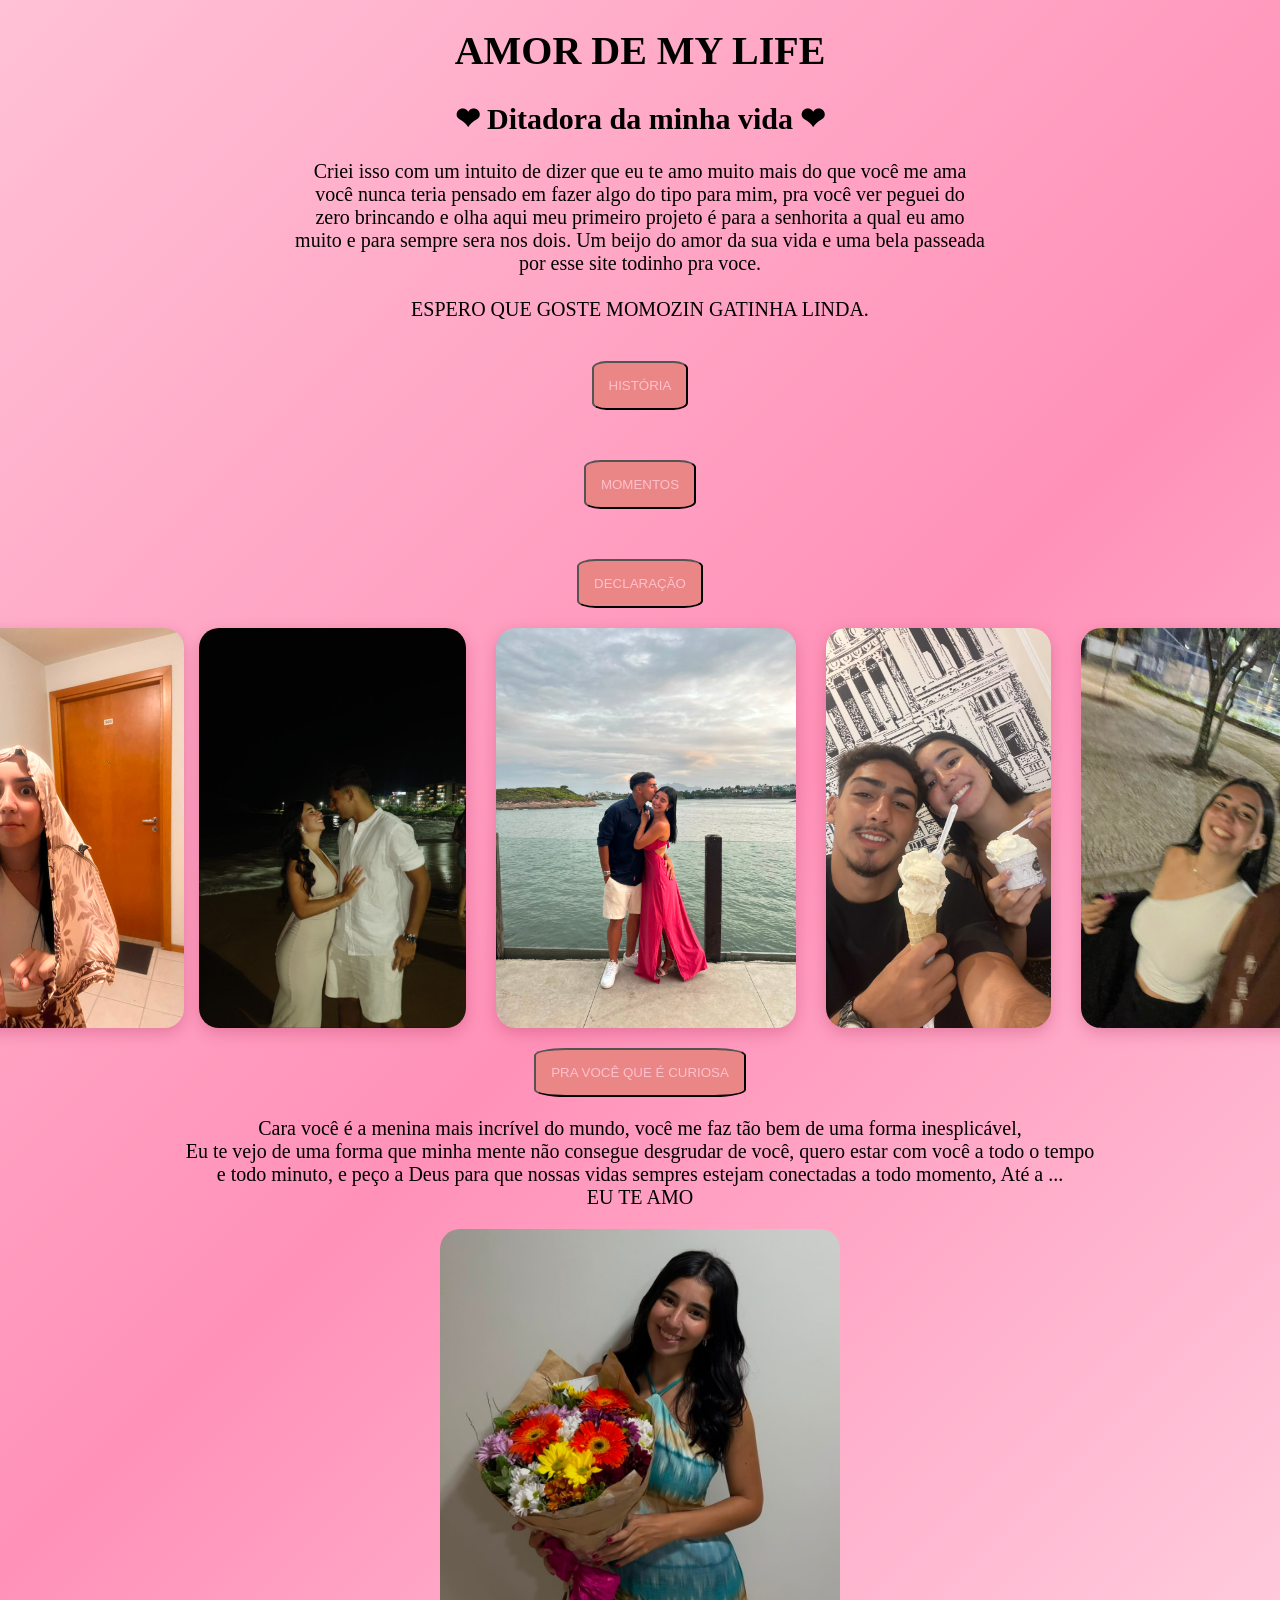
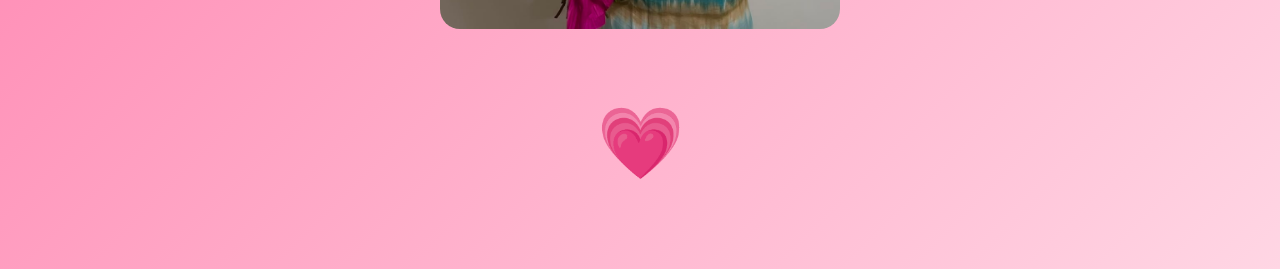
<file: index.html>
<!DOCTYPE html>
<html lang="en">
<head>
    <meta charset="UTF-8">
    <meta name="viewport" content="width=device-width, initial-scale=1.0">
    <title>AMOR DE MY LIFE</title>
    <link rel="stylesheet" href="./css/style.css">
</head>
<body>
    <h1>AMOR DE MY LIFE</h1>

    <h2>&#10084; Ditadora da minha vida &#10084;</h2>

    <p>
        Criei isso com um intuito de dizer que eu te amo muito mais do que você me ama <br>
        você nunca teria pensado em fazer algo do tipo para mim, pra você ver peguei do <br>
        zero brincando e olha aqui meu primeiro projeto é para a senhorita a qual eu amo <br>
        muito e para sempre sera nos dois. Um beijo do amor da sua vida e uma bela passeada <br>
        por esse site todinho pra voce. <br>
        <br>
        ESPERO QUE GOSTE MOMOZIN GATINHA LINDA.
    </p>

     <div class="botoes">
        <button>
            <a href="./historia.html">HISTÓRIA</a>
         </button>
            
         <button>
             <a href="./fotos.html">MOMENTOS</a>
         </button>
            
         <button>
            <a href="./declaracao.html">DECLARAÇÃO</a>
         </button>
            
     </div>

    <div class="fotos">

        <img  class="foto-principal" src="./img/mell.jpeg"></img>
    
        <img  class="foto-ano-novo" src="./img/ano-novo.jpeg"><img>

        <img  class="foto-festa" src="./img/festa.jpeg"><img>

        <img  class="foto-sorvete" src="./img/sorvete.jpeg"><img>

        <img class="foto-loucos" src="./img/loucos.jpeg"><img>
    
    </div>
    
    <button>
        <a href="./mil-linguas.html">PRA VOCÊ QUE É CURIOSA</a>
    </button>
    
    <p>Cara você é a menina mais incrível do mundo, você me faz tão bem de uma forma inesplicável, <br>
        Eu te vejo de uma forma que minha mente não consegue desgrudar de você, quero estar com você a todo o tempo <br>
        e todo minuto, e peço a Deus para que nossas vidas sempres estejam conectadas a todo momento, Até a ... <br>
        EU TE AMO <br>
    </p>
    
    <img class="foto-buque" src="./img/buque.jpeg"><img>

    <div class="coracoes">
        <span>💗</span>
        <span>💕</span>
        <span>💖</span>
        <span>💗</span>
        <span>💕</span>
        <span>💞</span>
        <span>💖</span>
        <span>💗</span>
    </div>

    <div class="surpresa">
        <button class="botao-coracao" onclick="mostrarMensagem()">
        💗
        </button>

        <p id="mensagem-surpresa">
         Você é o amor da minha vida! 💕
        </p>
    </div>

    <script>
        function mostrarMensagem() {
          const mensagem = document.getElementById("mensagem-surpresa");
            mensagem.classList.toggle("aparecer");
        }
    </script>


</body>
</file>
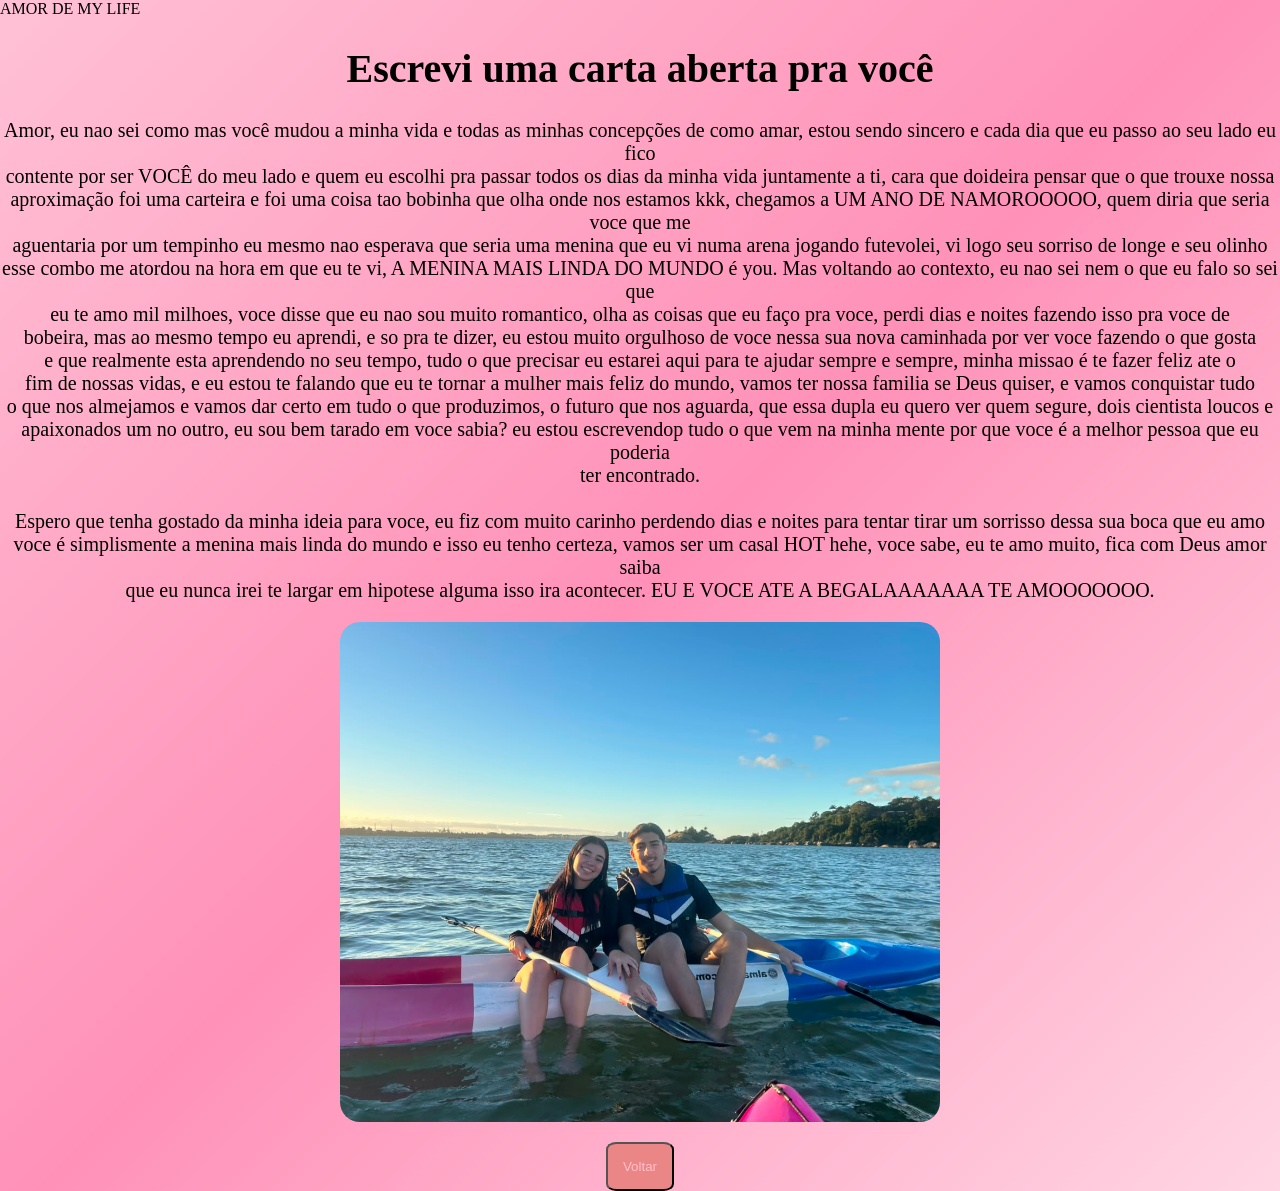
<file: declaracao.html>
<!DOCTYPE html>
<html lang="en">
<head>
    <meta charset="UTF-8">
    <meta name="viewport" content="width=device-width, initial-scale=1.0">
    <titlle>AMOR DE MY LIFE</title>
    <link rel="stylesheet" href="./css/style.css">
    <link rel="stylesheet" href="./css/declaracao.css">

</head>
<body>
    
    <h1>Escrevi uma carta aberta pra você</h1>

    <p>Amor, eu nao sei como mas você mudou a minha vida e todas as minhas concepções de como amar, estou sendo sincero e cada dia que eu passo ao seu lado eu fico <br>
        contente por ser VOCÊ do meu lado e quem eu escolhi pra passar todos os dias da minha vida juntamente a ti, cara que doideira pensar que o que trouxe nossa <br>
        aproximação foi uma carteira e foi uma coisa tao bobinha que olha onde nos estamos kkk, chegamos a UM ANO DE NAMOROOOOO, quem diria que seria voce que me <br>
        aguentaria por um tempinho eu mesmo nao esperava que seria uma menina que eu vi numa arena jogando futevolei, vi logo seu sorriso de longe e seu olinho <br>
        esse combo me atordou na hora em que eu te vi, A MENINA MAIS LINDA DO MUNDO é you. Mas voltando ao contexto, eu nao sei nem o que eu falo so sei que <br>
        eu te amo mil milhoes, voce disse que eu nao sou muito romantico, olha as coisas que eu faço pra voce, perdi dias e noites fazendo isso pra voce de <br>
        bobeira, mas ao mesmo tempo eu aprendi, e so pra te dizer, eu estou muito orgulhoso de voce nessa sua nova caminhada por ver voce fazendo o que gosta <br>
        e que realmente esta aprendendo no seu tempo, tudo o que precisar eu estarei aqui para te ajudar sempre e sempre, minha missao é te fazer feliz ate o <br>
        fim de nossas vidas, e eu estou te falando que eu te tornar a mulher mais feliz do mundo, vamos ter nossa familia se Deus quiser, e vamos conquistar tudo <br>
        o que nos almejamos e vamos dar certo em tudo o que produzimos, o futuro que nos aguarda, que essa dupla eu quero ver quem segure, dois cientista loucos e <br>
        apaixonados um no outro, eu sou bem tarado em voce sabia? eu estou escrevendop tudo o que vem na minha mente por que voce é a melhor pessoa que eu poderia <br>
        ter encontrado.
        <br>
        <br>
        Espero que tenha gostado da minha ideia para voce, eu fiz com muito carinho perdendo dias e noites para tentar tirar um sorrisso dessa sua boca que eu amo <br>
        voce é simplismente a menina mais linda do mundo e isso eu tenho certeza, vamos ser um casal HOT hehe, voce sabe, eu te amo muito, fica com Deus amor saiba <br>
        que eu nunca irei te largar em hipotese alguma isso ira acontecer. EU E VOCE ATE A BEGALAAAAAAA TE AMOOOOOOO.

          
    </p>

    <img class="barco" src="./img/barco.jpeg">

    <button>
        <a href="./index.html"> Voltar </a>
    </button>

<div class="coracoes">
        <span>💗</span>
        <span>💕</span>
        <span>💖</span>
        <span>💗</span>
        <span>💕</span>
        <span>💞</span>
        <span>💖</span>
        <span>💗</span>
    </div>

</body>
</html>
</file>
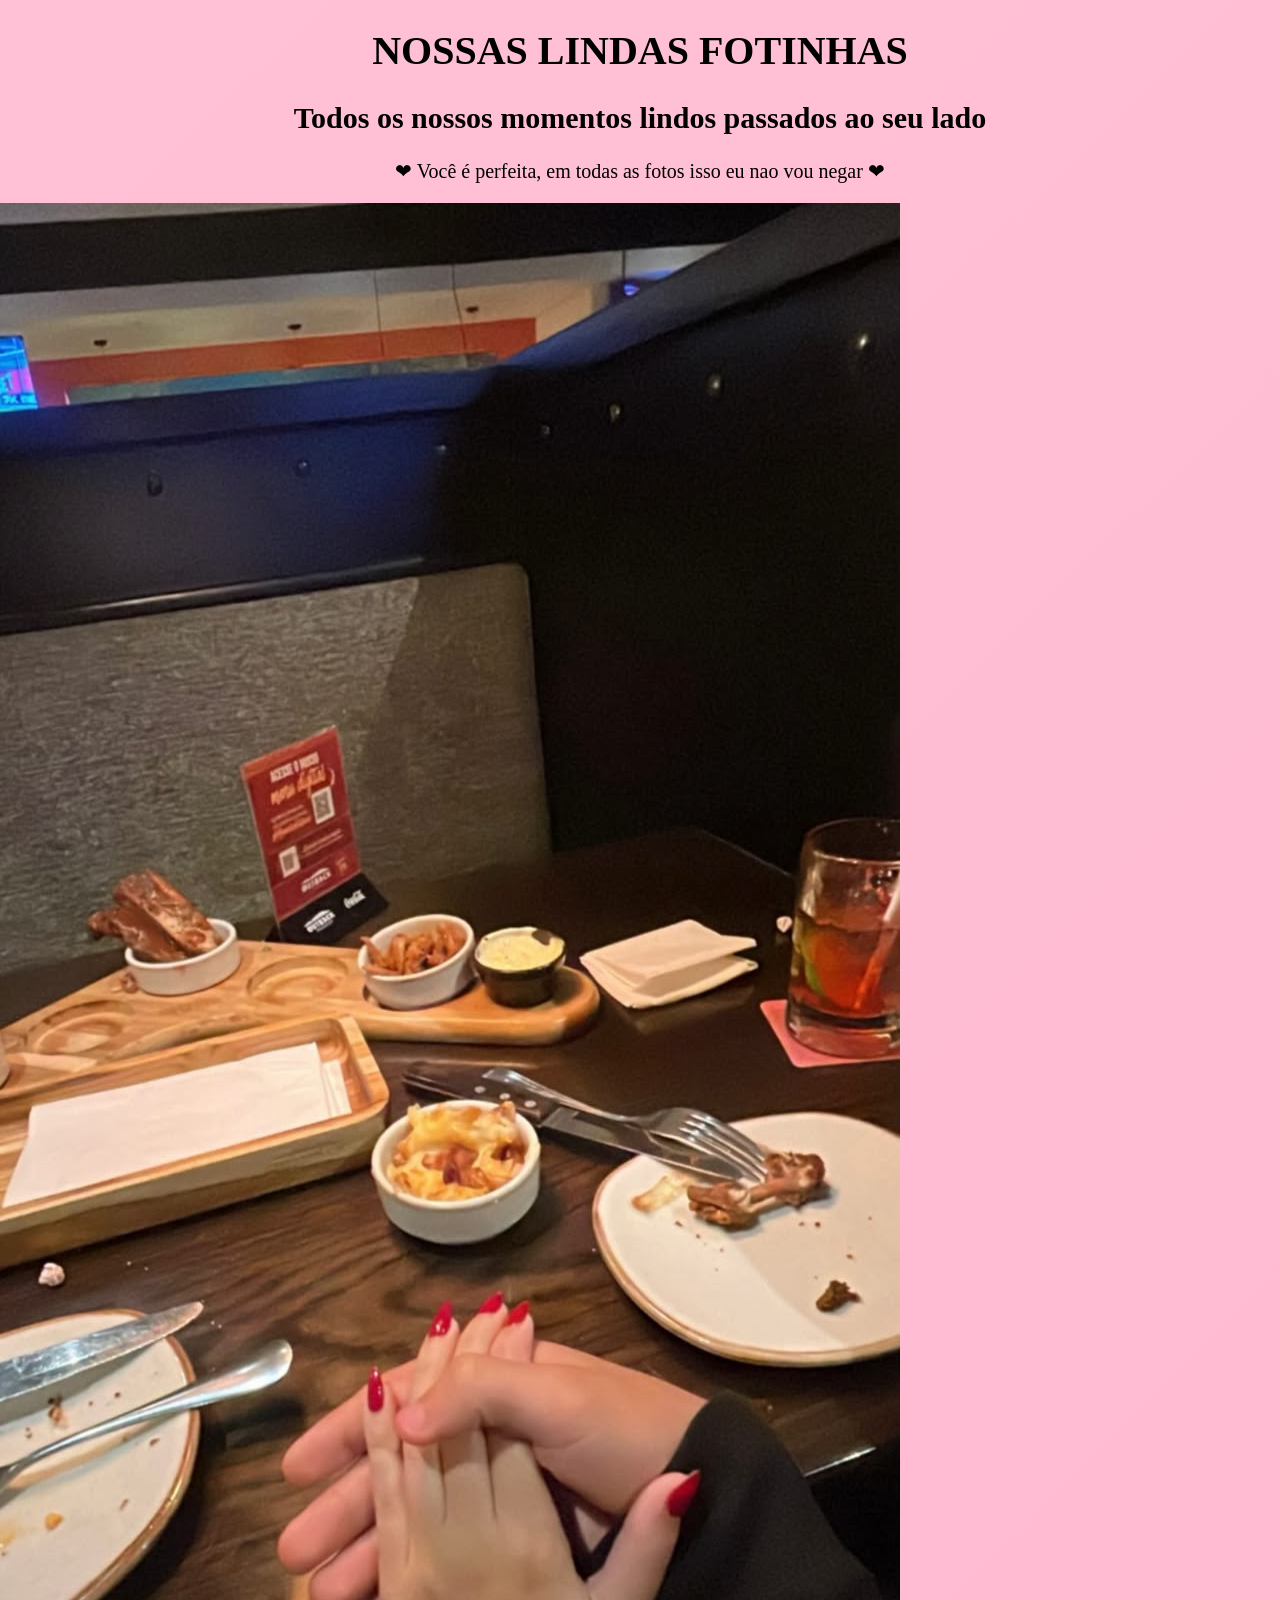
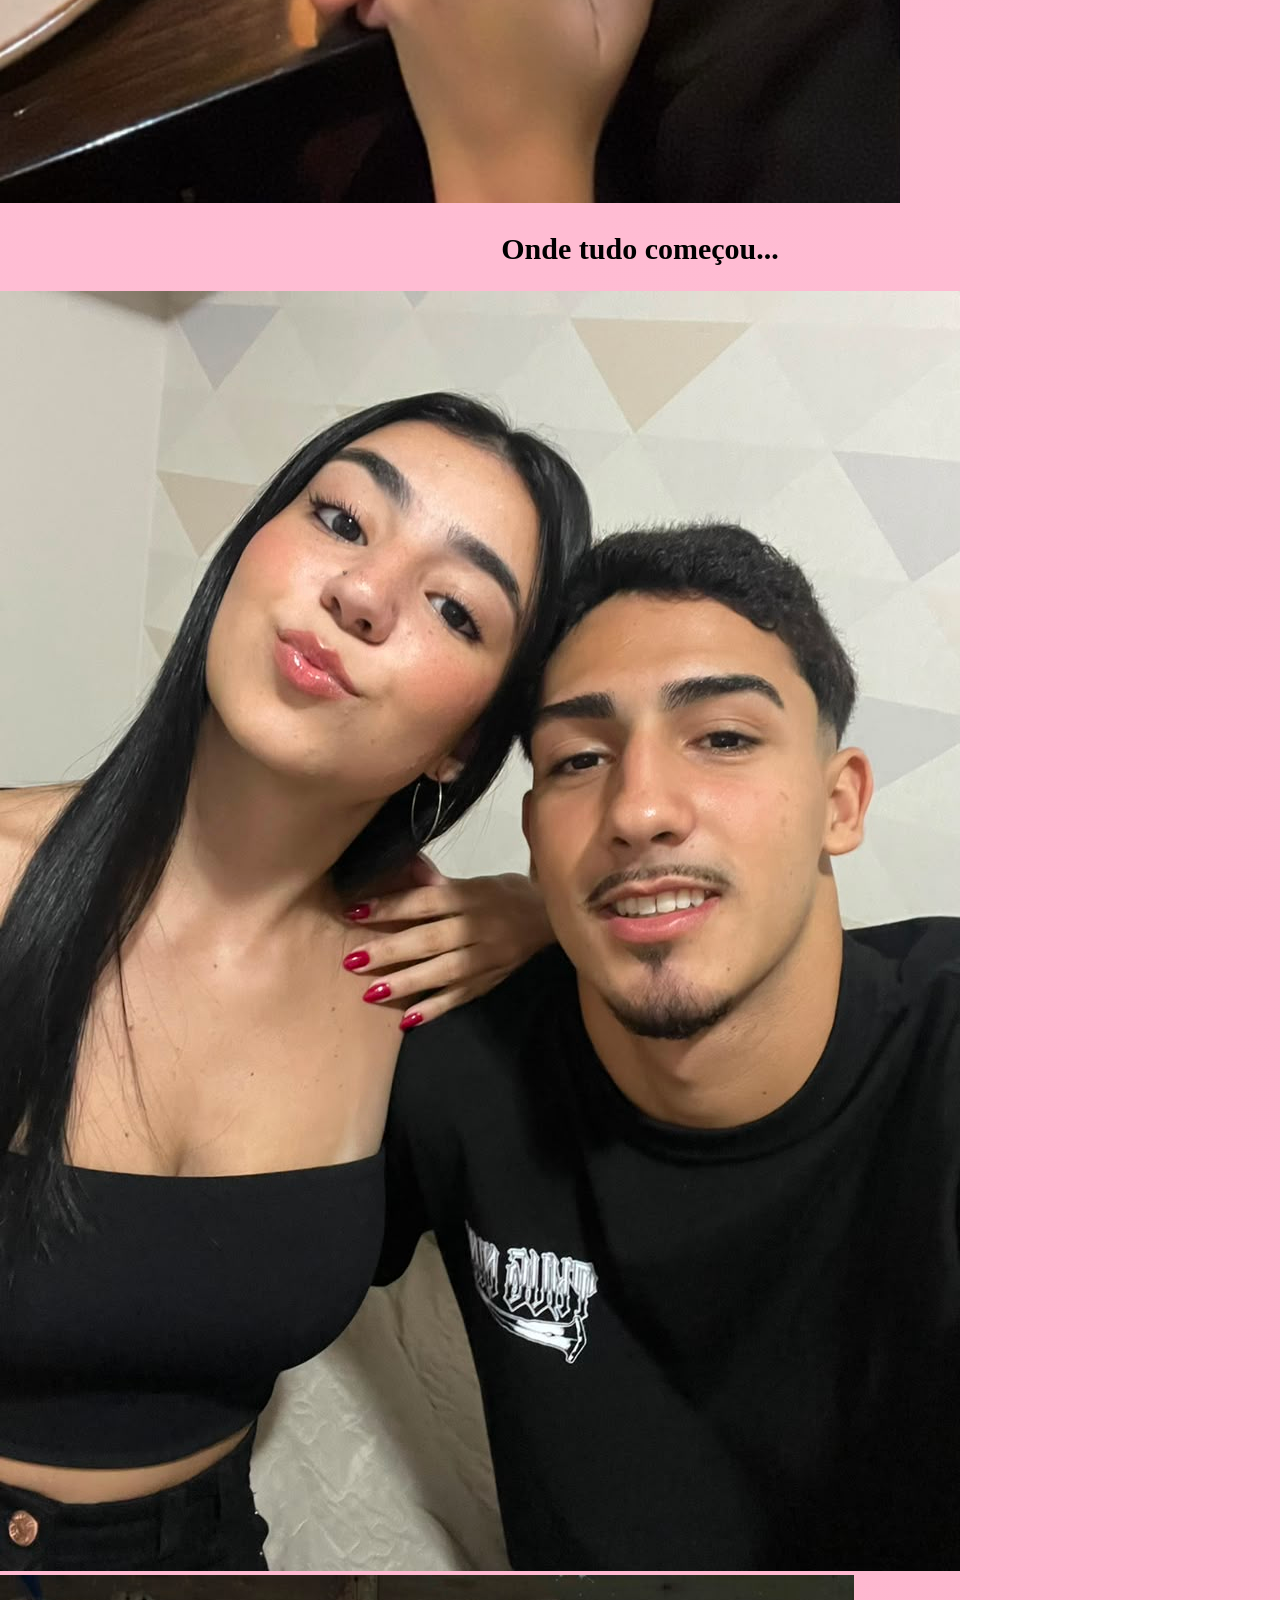
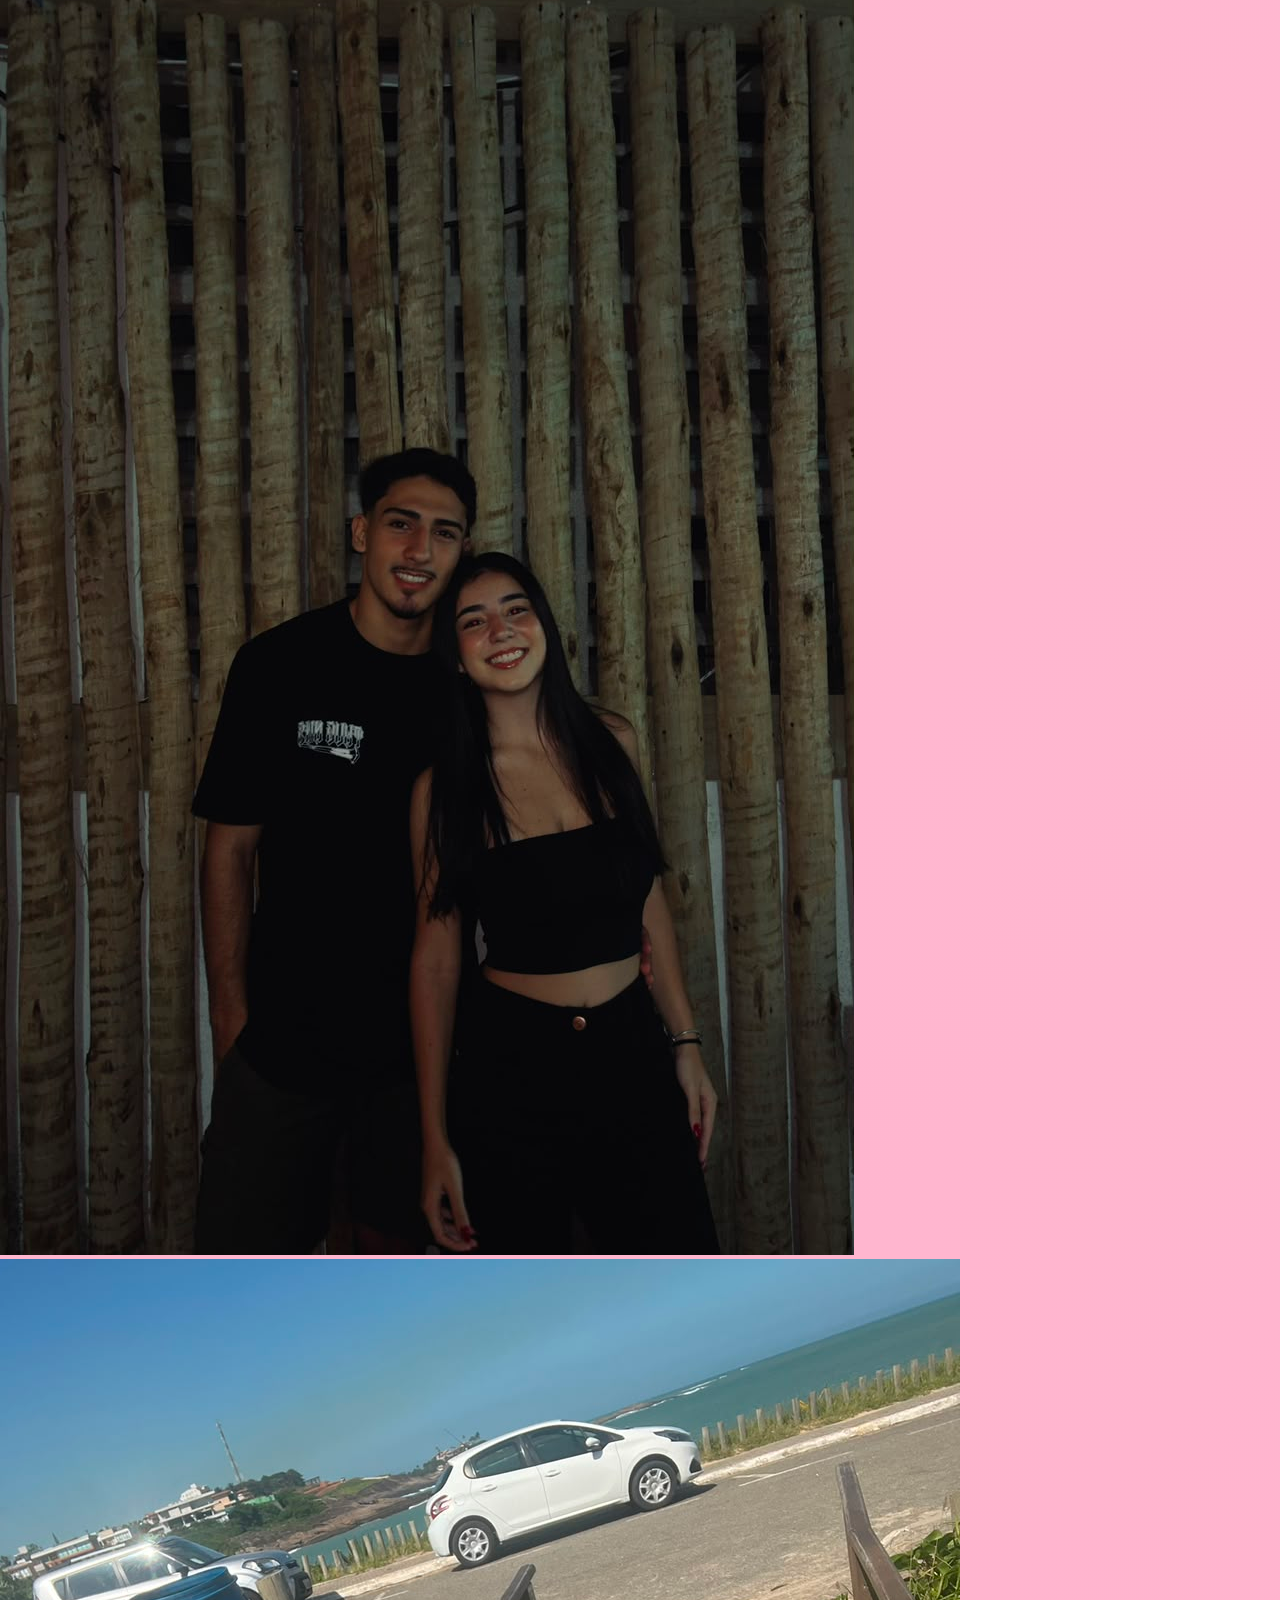
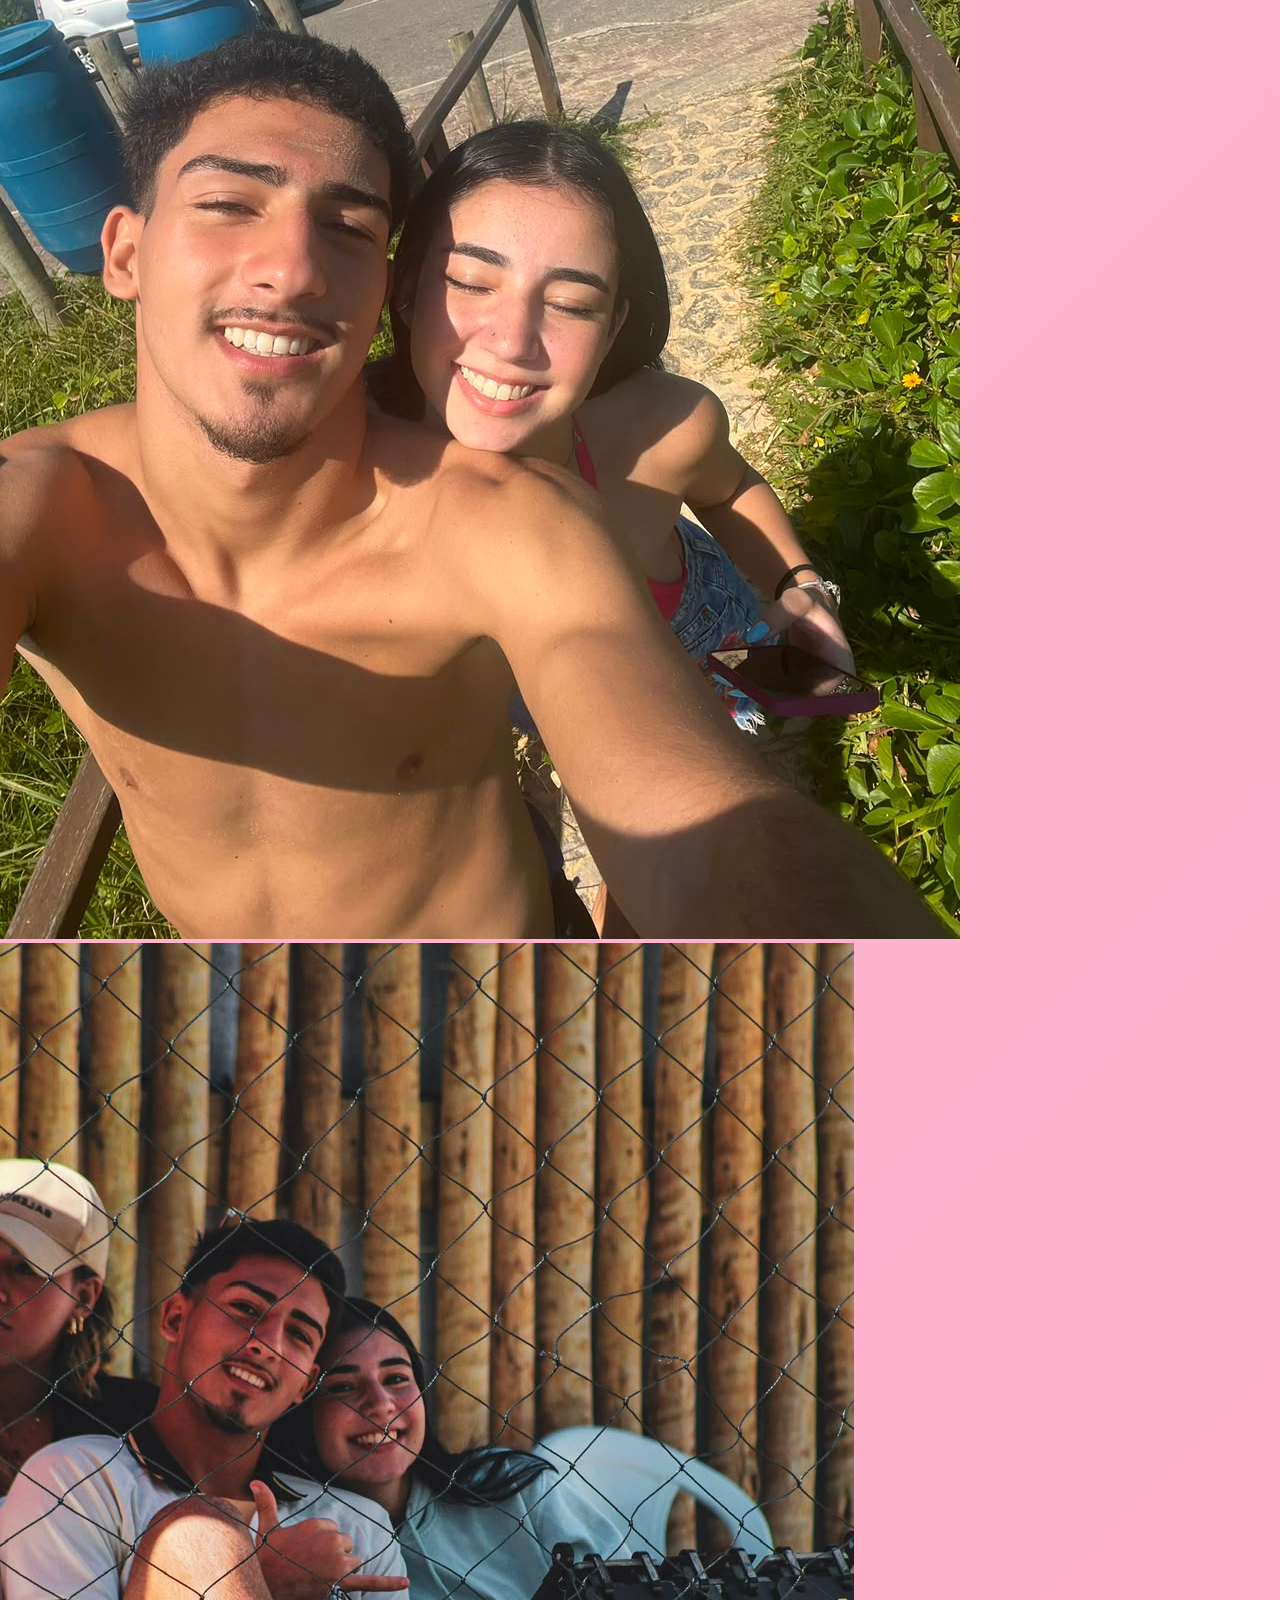
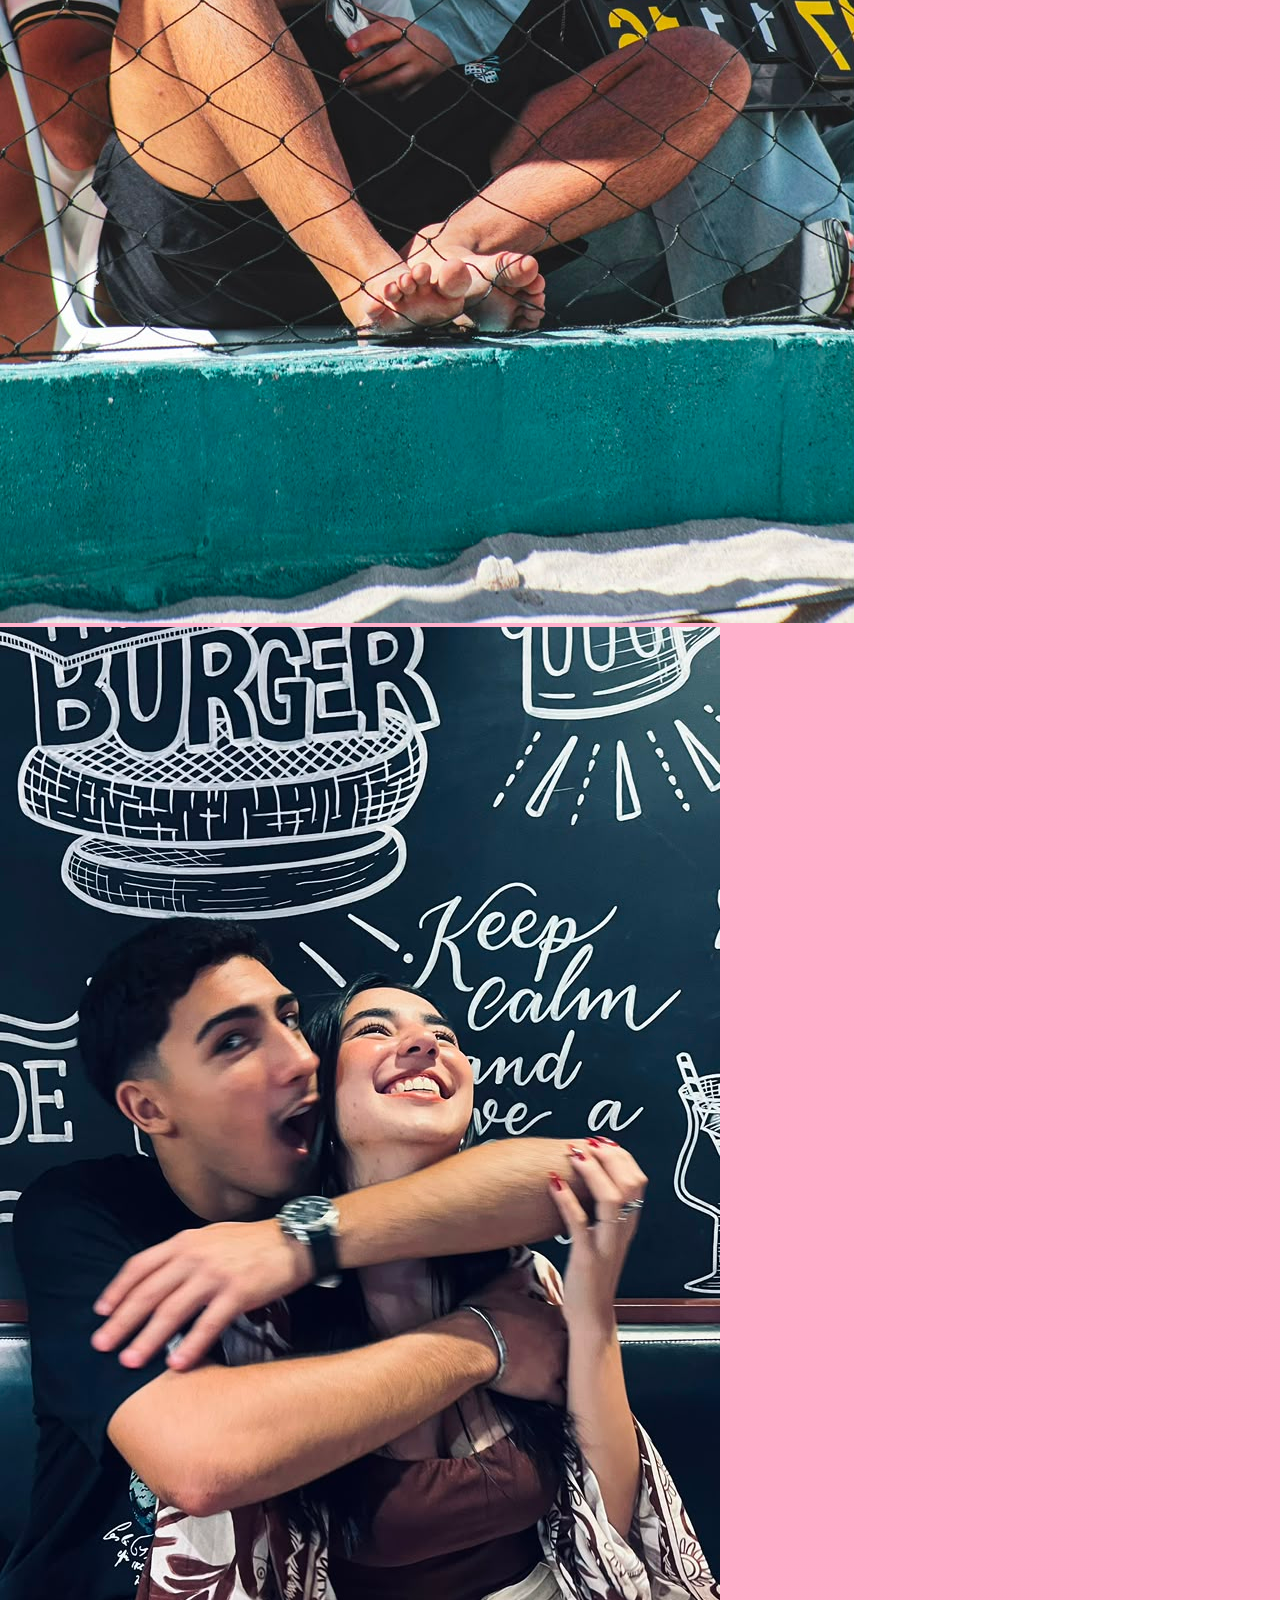
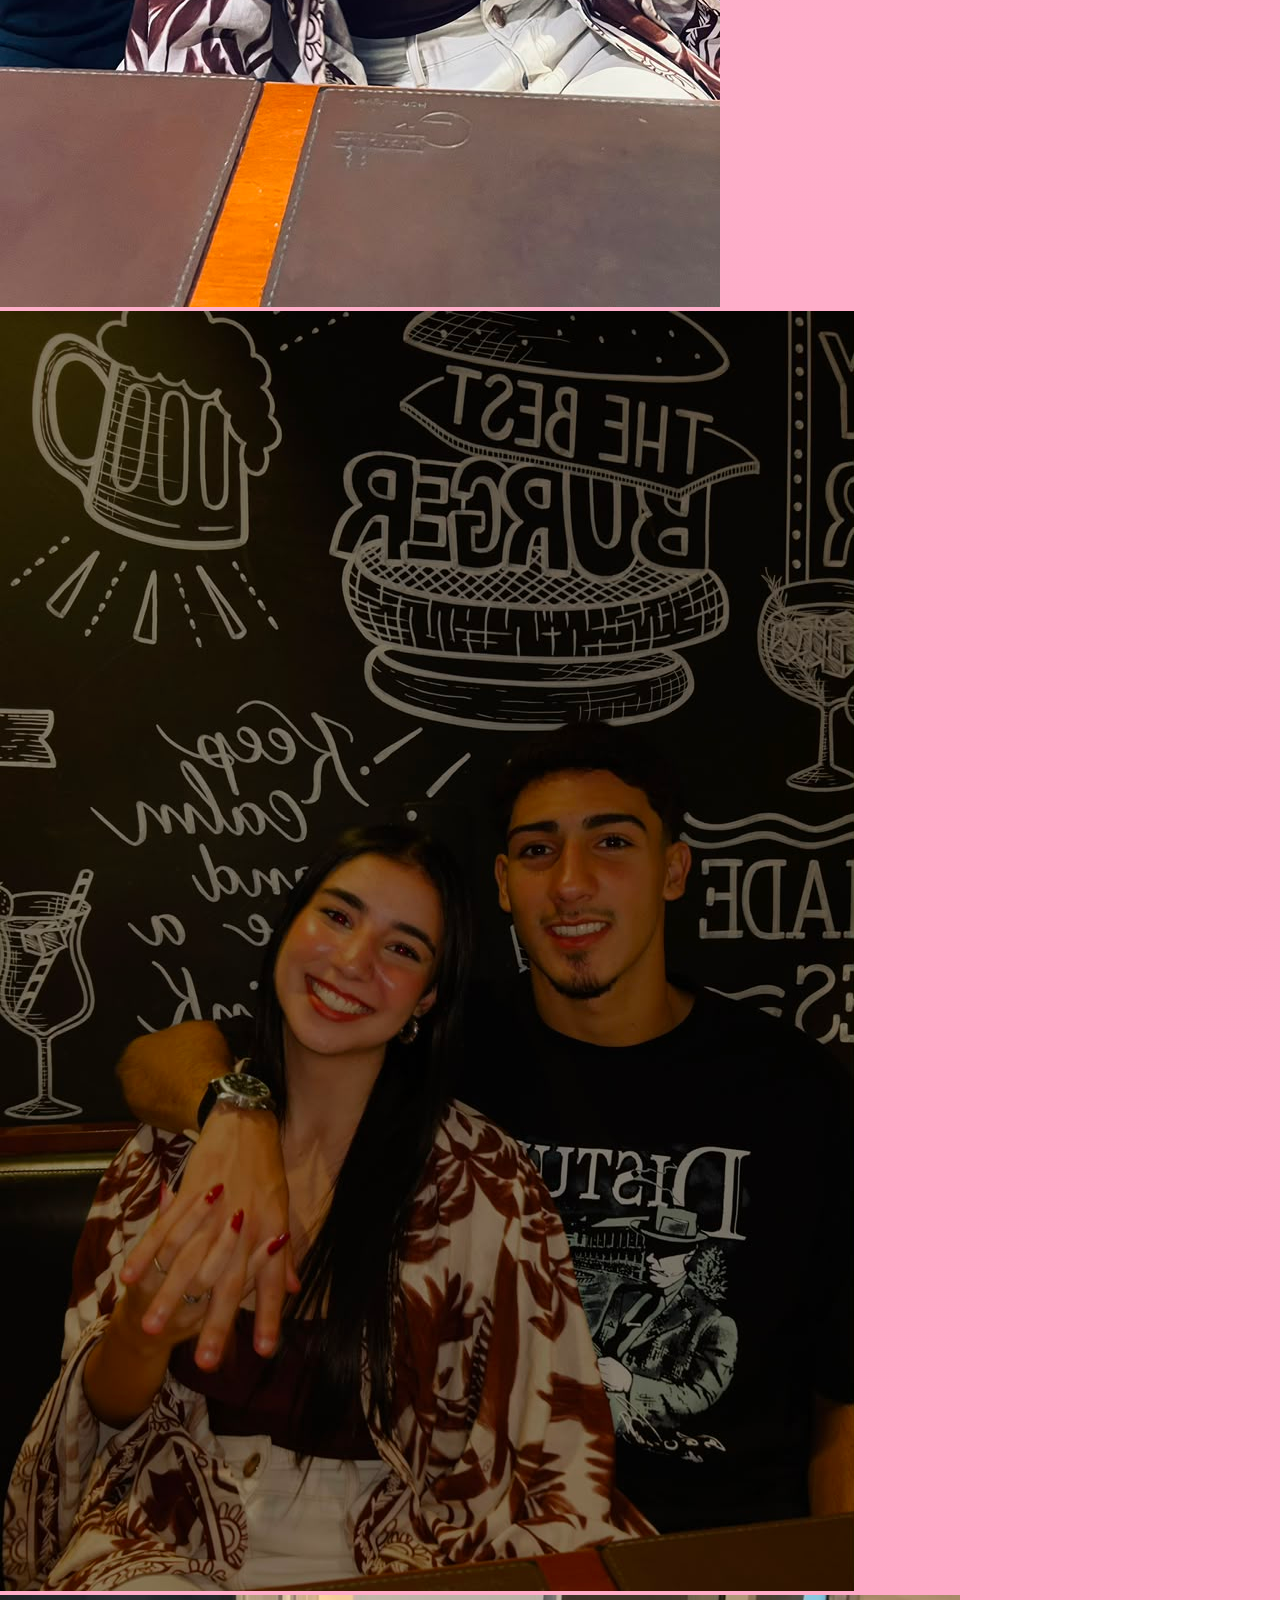
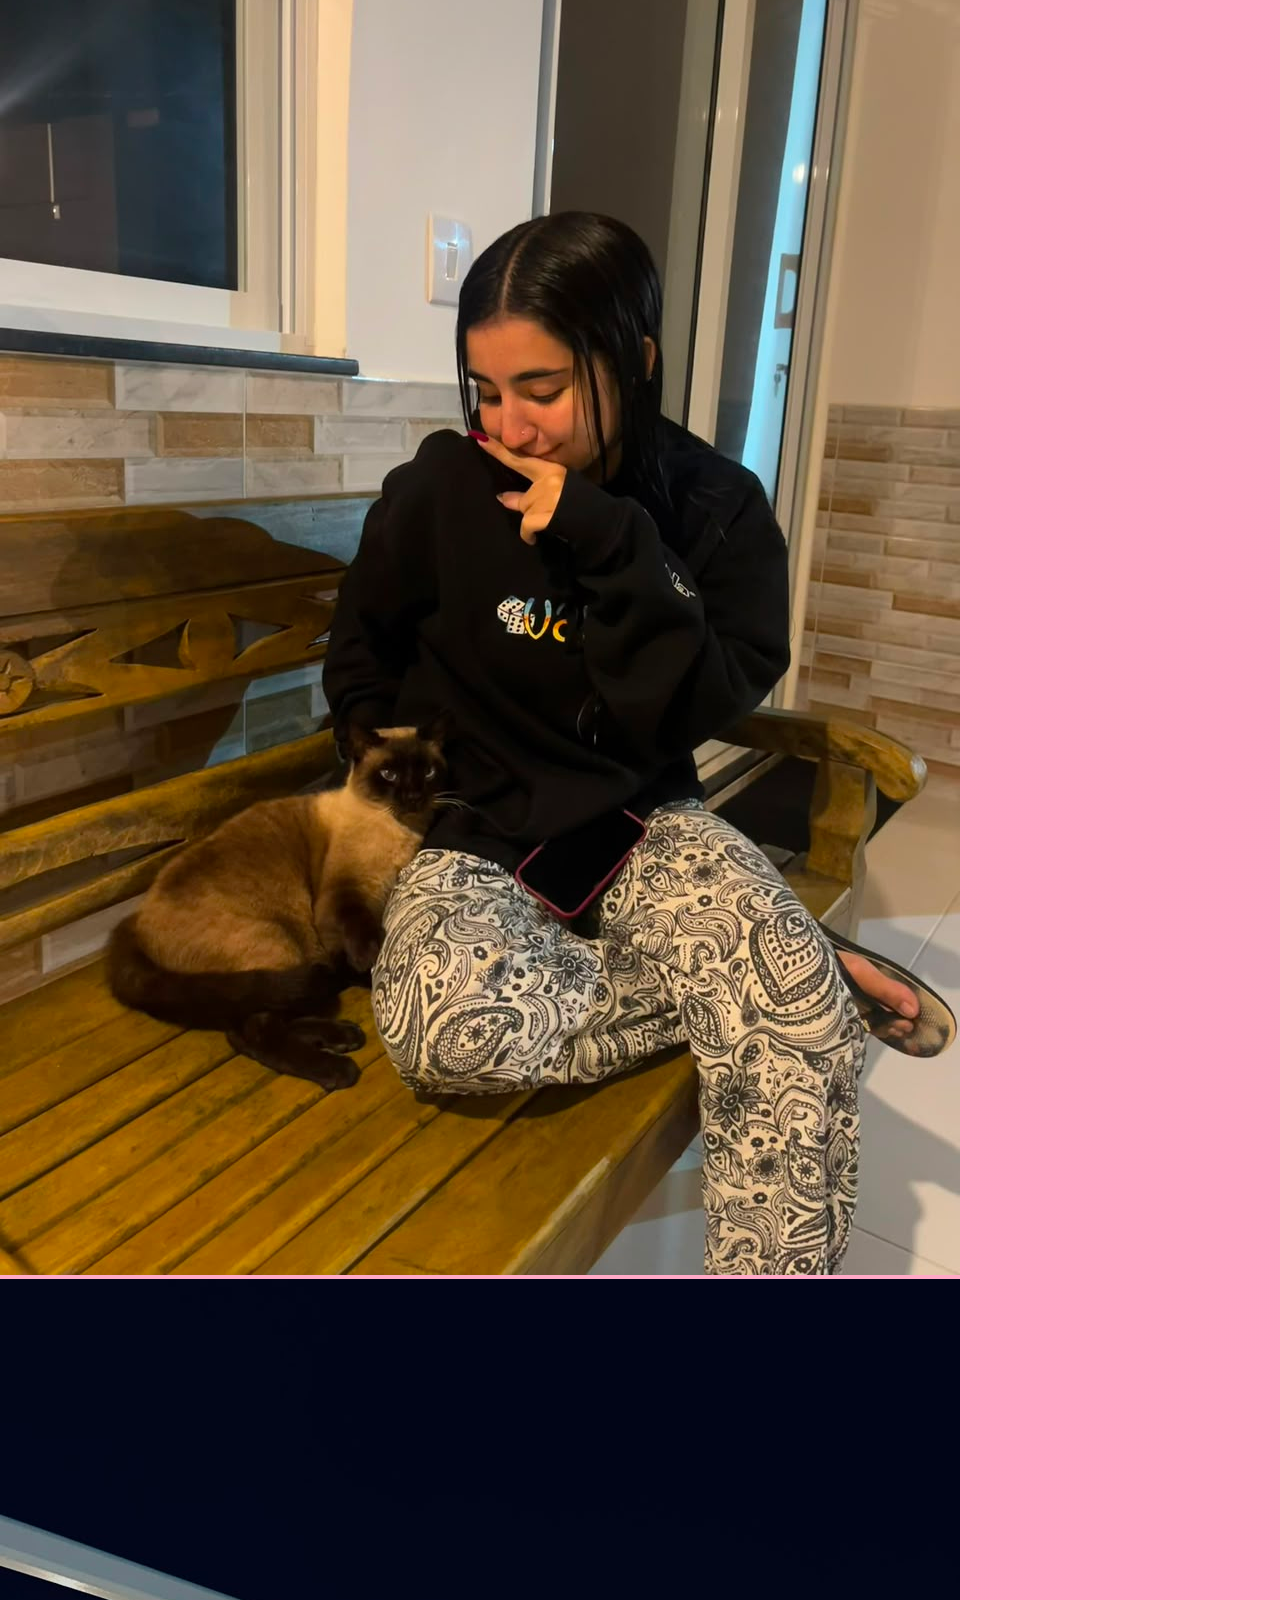
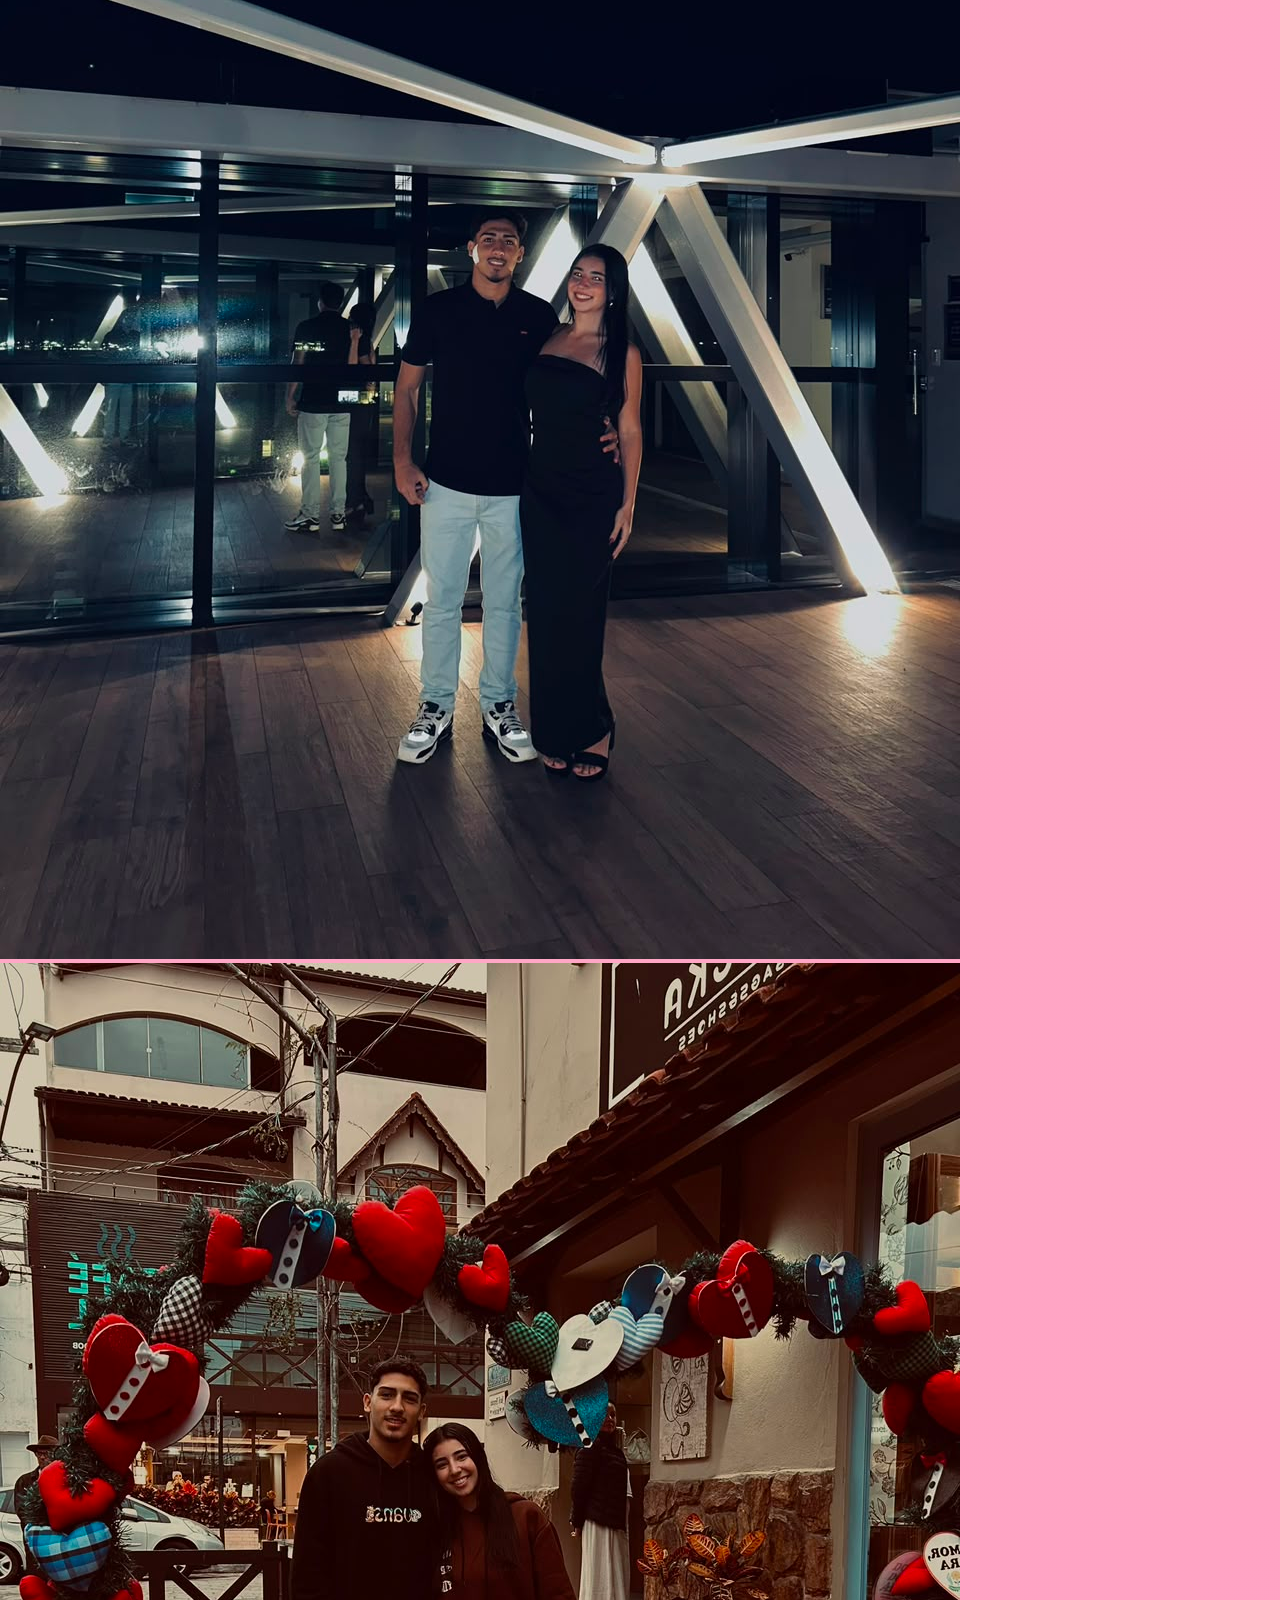
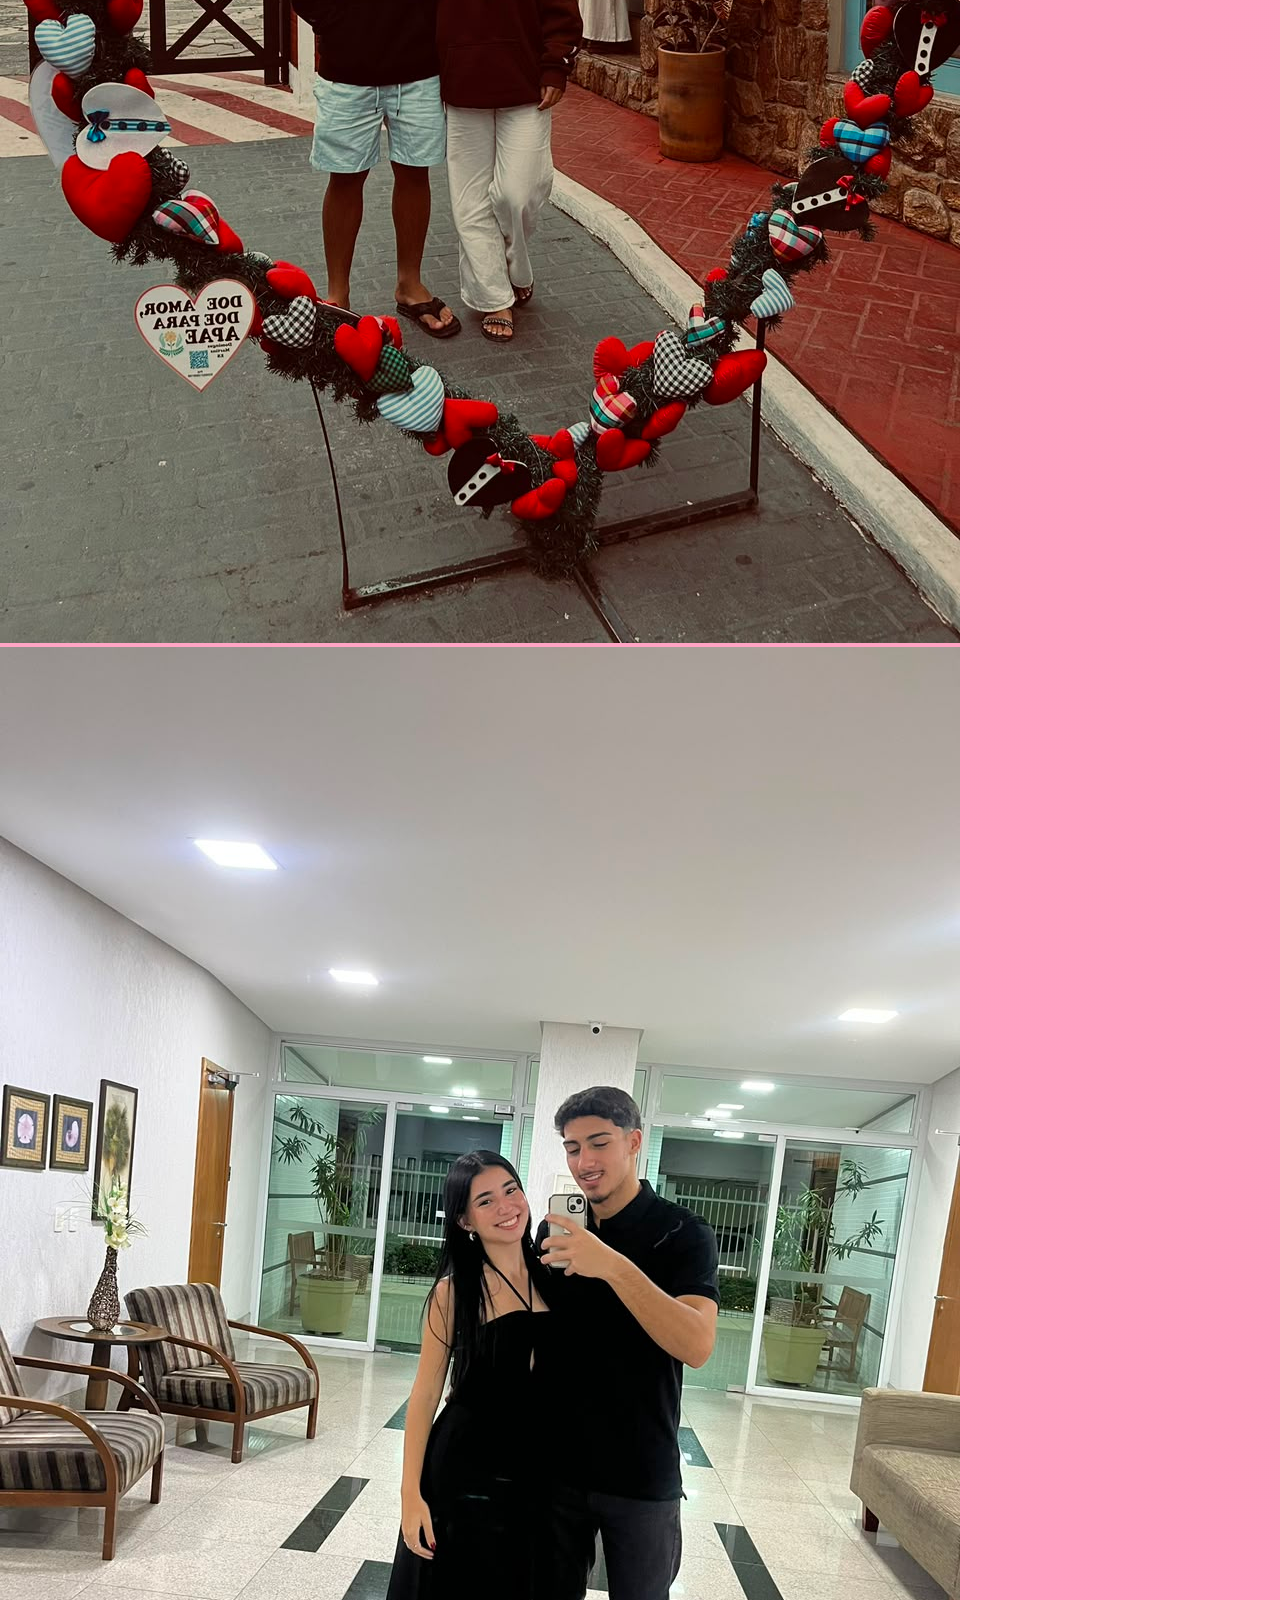
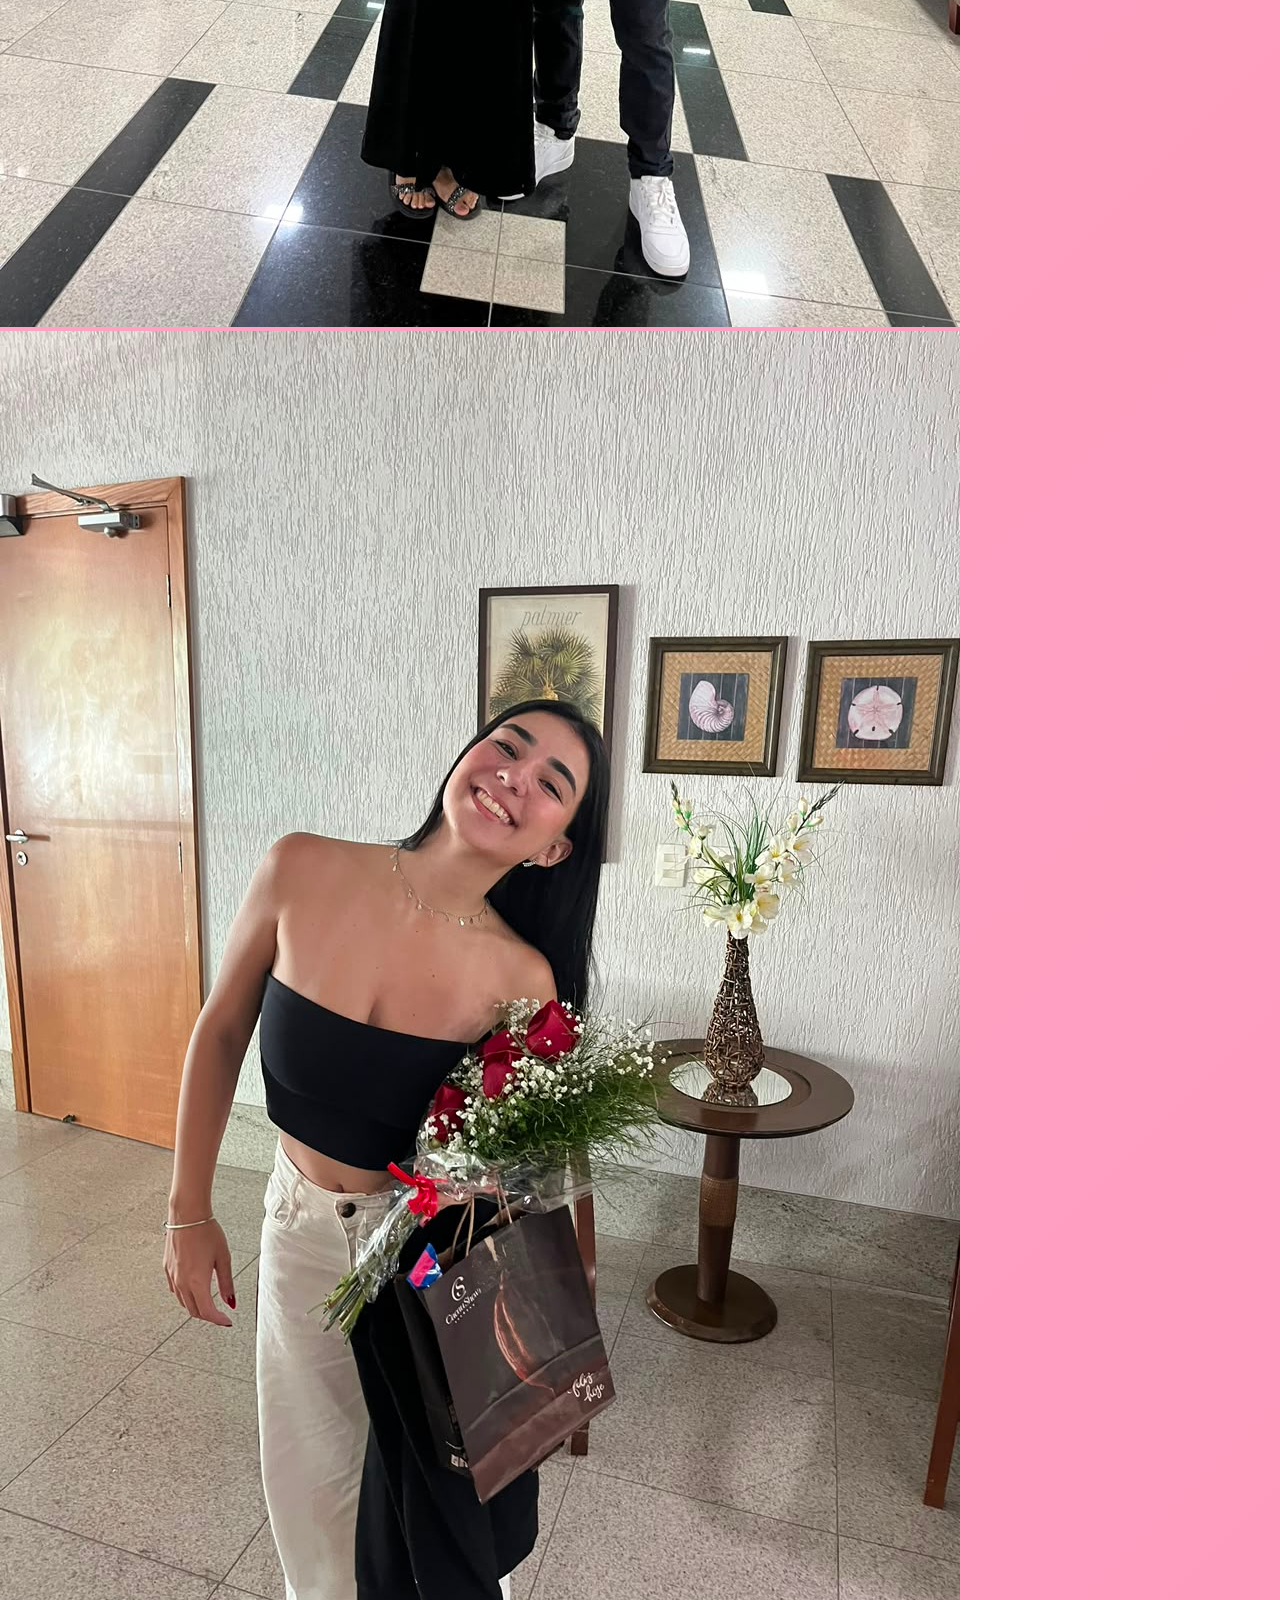
<file: fotos.html>
<!DOCTYPE html>
<html lang="en">
<head>

    <meta charset="UTF-8">
    <meta name="viewport" content="width=device-width, initial-scale=1.0">
    <title>AMOR DE MY LIFE</title>
    <link rel="stylesheet" href="./css/style.css">
    <link rel="stylesheet" href="./css/fotos.css">

</head>
<body>
    <h1>NOSSAS LINDAS FOTINHAS</h1>

    <h2>Todos os nossos momentos lindos passados ao seu lado</h2>

    <p> &#10084; Você é perfeita, em todas as fotos isso eu nao vou negar &#10084;</p>

   <img class="foto-mao" src="./img/moments/mao.jpeg">

   <h2>Onde tudo começou...</h2>

   <div class="foto-moments">

        <img class="1" src="./img/moments/1.jpeg" >
        <img class="2" src="./img/moments/2.jpeg" >
        <img class="3" src="./img/moments/3.jpeg" >
        <img class="4" src="./img/moments/4.jpeg" >
        <img class="5" src="./img/moments/5.jpeg" >
        <img class="6" src="./img/moments/6.jpeg" >
        <img class="7" src="./img/moments/7.jpeg" >
        <img class="8" src="./img/moments/8.jpeg" >
        <img class="9" src="./img/moments/9.jpeg" >
        <img class="10" src="./img/moments/10.jpeg" >
        <img class="11" src="./img/moments/11.jpeg" >
        <img class="13" src="./img/moments/13.jpeg" >
        <img class="14" src="./img/moments/14.jpeg" >
        <img class="15" src="./img/moments/15.jpeg" >
        <img class="16" src="./img/moments/16.jpeg" >
        <img class="17" src="./img/moments/17.jpeg" >
        <img class="18" src="./img/moments/18.jpeg" >
        <img class="19" src="./img/moments/19.jpeg" >
        <img class="20" src="./img/moments/20.jpeg" >
        <img class="21" src="./img/moments/21.jpeg" >
        <img class="22" src="./img/moments/22.jpeg" >
        <img class="23" src="./img/moments/23.jpeg" >
        <img class="24" src="./img/moments/24.jpeg" >
        <img class="25" src="./img/moments/25.jpeg" >
        <img class="26" src="./img/moments/26.jpeg" >
        <img class="27" src="./img/moments/27.jpeg" >
        <img class="28" src="./img/moments/28.jpeg" >
        <img class="29" src="./img/moments/29.jpeg" >
        <img class="30" src="./img/moments/30.jpeg" >
        <img class="31" src="./img/moments/31.jpeg" >
        <img class="32" src="./img/moments/32.jpeg" >
        <img class="33" src="./img/moments/33.jpeg" >
        <img class="33" src="./img/moments/19.jpeg" >
       
   </div>

    <button>
        <a href="./index.html">Voltar</a>
    </button>

    <div class="coracoes">
        <span>💗</span>
        <span>💕</span>
        <span>💖</span>
        <span>💗</span>
        <span>💕</span>
        <span>💞</span>
        <span>💖</span>
        <span>💗</span>
    </div>
    
</body>
</file>
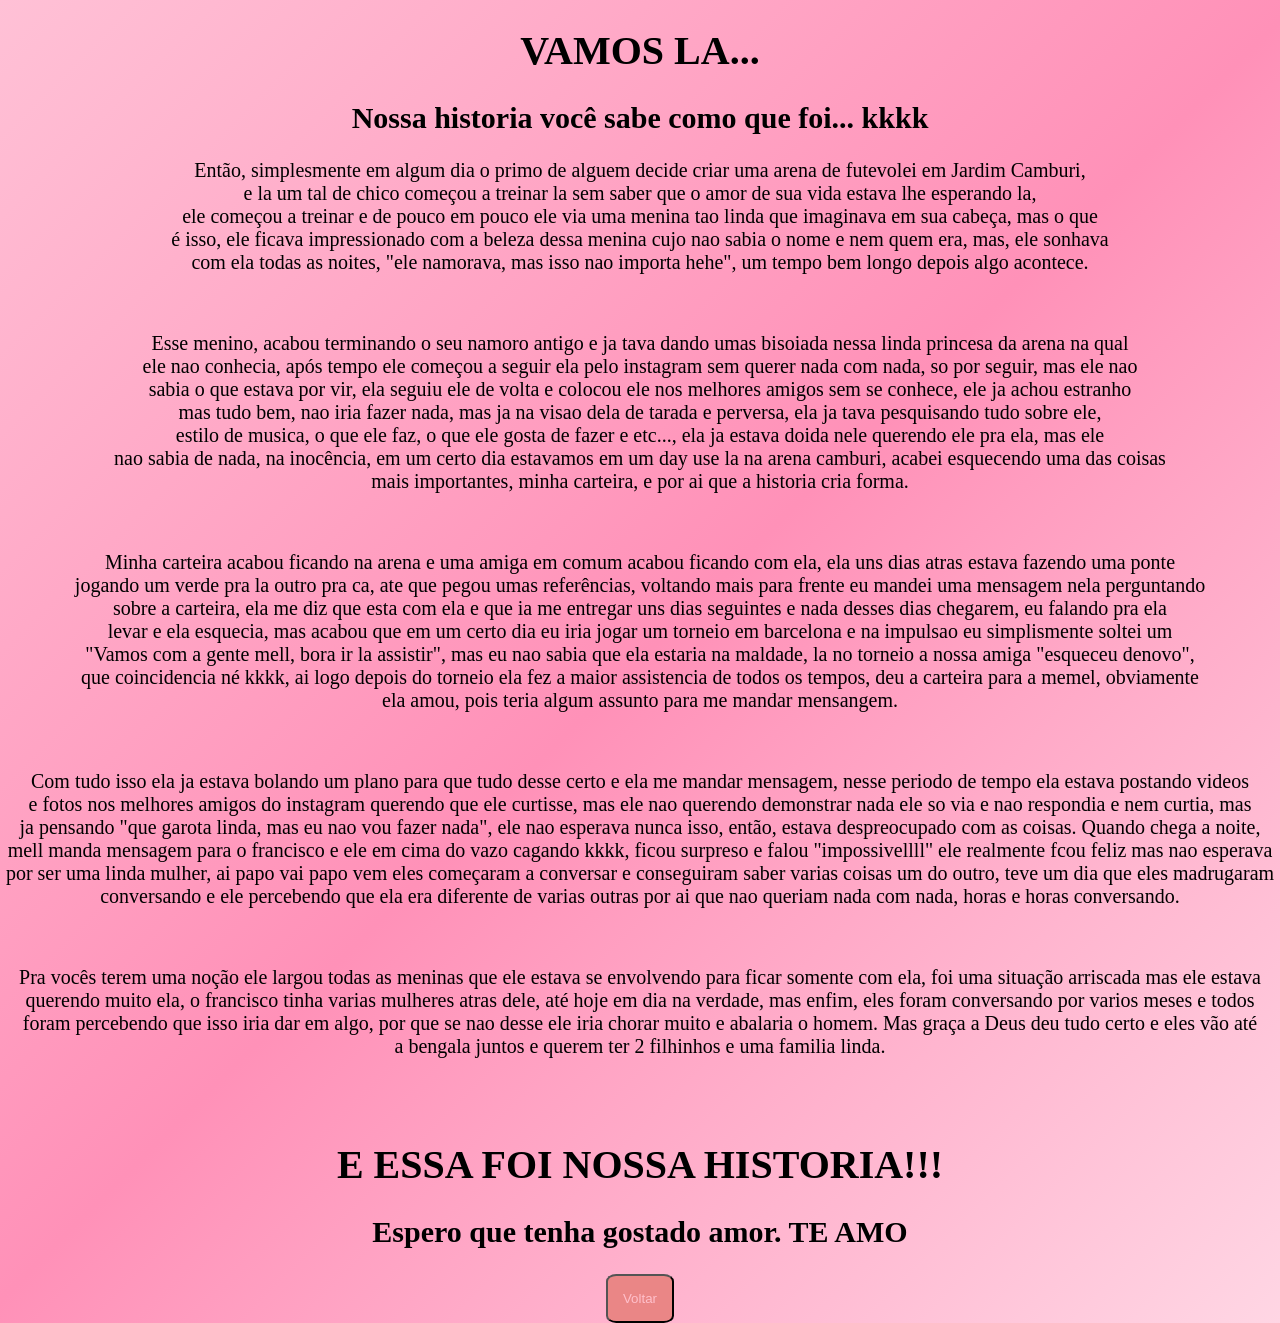
<file: historia.html>
<!DOCTYPE html>
<html lang="en">
<head>

    <meta charset="UTF-8">
    <meta name="viewport" content="width=device-width, initial-scale=1.0">
    <title>AMOR DE MY LIFE</title>
    <link rel="stylesheet" href="./css/style.css">
    <link rel="stylesheet" href="./css/historia.css">

</head>
<body>

    <h1>VAMOS LA...</h1>

    <h2>Nossa historia você sabe como que foi... kkkk </h2>

    <p>Então, simplesmente em algum dia o primo de alguem decide criar uma arena de futevolei em Jardim Camburi, <br> 
        e la um tal de chico começou a treinar la sem saber que o amor de sua vida estava lhe esperando la,  <br>
        ele começou a treinar e de pouco em pouco ele via uma menina tao linda que imaginava em sua cabeça, mas o que <br>
        é isso, ele ficava impressionado com a beleza dessa menina cujo nao sabia o nome e nem quem era, mas, ele sonhava <br>
        com ela todas as noites, "ele namorava, mas isso nao importa hehe", um tempo bem longo depois algo acontece. </p>
    <br>
    <p>Esse menino, acabou terminando o seu namoro antigo e ja tava dando umas bisoiada nessa linda princesa da arena na qual <br>
        ele nao conhecia, após tempo ele começou a seguir ela pelo instagram sem querer nada com nada, so por seguir, mas ele nao <br>
        sabia o que estava por vir, ela seguiu ele de volta e colocou ele nos melhores amigos sem se conhece, ele ja achou estranho <br>
        mas tudo bem, nao iria fazer nada, mas ja na visao dela de tarada e perversa, ela ja tava pesquisando tudo sobre ele, <br>
        estilo de musica, o que ele faz, o que ele gosta de fazer e etc..., ela ja estava doida nele querendo ele pra ela, mas ele <br>
        nao sabia de nada, na inocência, em um certo dia estavamos em um day use la na arena camburi, acabei esquecendo uma das coisas <br>
        mais importantes, minha carteira, e por ai que a historia cria forma. </p>
    <br>
    <p>Minha carteira acabou ficando na arena e uma amiga em comum acabou ficando com ela, ela uns dias atras estava fazendo uma ponte <br>
        jogando um verde pra la outro pra ca, ate que pegou umas referências, voltando mais para frente eu mandei uma mensagem nela perguntando <br>
        sobre a carteira, ela me diz que esta com ela e que ia me entregar uns dias seguintes e nada desses dias chegarem, eu falando pra ela <br>
        levar e ela esquecia, mas acabou que em um certo dia eu iria jogar um torneio em barcelona e na impulsao eu simplismente soltei um <br>
        "Vamos com a gente mell, bora ir la assistir", mas eu nao sabia que ela estaria na maldade, la no torneio a nossa amiga "esqueceu denovo", <br>
        que coincidencia né kkkk, ai logo depois do torneio ela fez a maior assistencia de todos os tempos, deu a carteira para a memel, obviamente <br>
        ela amou, pois teria algum assunto para me mandar mensangem. </p>
    <br>
    <p>Com tudo isso ela ja estava bolando um plano para que tudo desse certo e ela me mandar mensagem, nesse periodo de tempo ela estava postando videos <br>
        e fotos nos melhores amigos do instagram querendo que ele curtisse, mas ele nao querendo demonstrar nada ele so via e nao respondia e nem curtia, mas <br>
        ja pensando "que garota linda, mas eu nao vou fazer nada", ele nao esperava nunca isso, então, estava despreocupado com as coisas. Quando chega a noite, <br> 
        mell manda mensagem para o francisco e ele em cima do vazo cagando kkkk, ficou surpreso e falou "impossivellll" ele realmente fcou feliz mas nao esperava <br>
        por ser uma linda mulher, ai papo vai papo vem eles começaram a conversar e conseguiram saber varias coisas um do outro, teve um dia que eles madrugaram <br>
        conversando e ele percebendo que ela era diferente de varias outras por ai que nao queriam nada com nada, horas e horas conversando. </p>
    <br>
    <p>Pra vocês terem uma noção ele largou todas as meninas que ele estava se envolvendo para ficar somente com ela, foi uma situação arriscada mas ele estava <br>
        querendo muito ela, o francisco tinha varias mulheres atras dele, até hoje em dia na verdade, mas enfim, eles foram conversando por varios meses e todos <br>
        foram percebendo que isso iria dar em algo, por que se nao desse ele iria chorar muito e abalaria o homem. Mas graça a Deus deu tudo certo e eles vão até <br>
        a bengala juntos e querem ter 2 filhinhos e uma familia linda. </p>
    <br>
    <br>

    <h1>E ESSA FOI NOSSA HISTORIA!!!</h1>
    
    <h2>Espero que tenha gostado amor. TE AMO</h2>

    <button>
        <a href="./index.html">Voltar</a>
    </button>

     <div class="coracoes">
        <span>💗</span>
        <span>💕</span>
        <span>💖</span>
        <span>💗</span>
        <span>💕</span>
        <span>💞</span>
        <span>💖</span>
        <span>💗</span>
    </div>
    
</body>
</file>
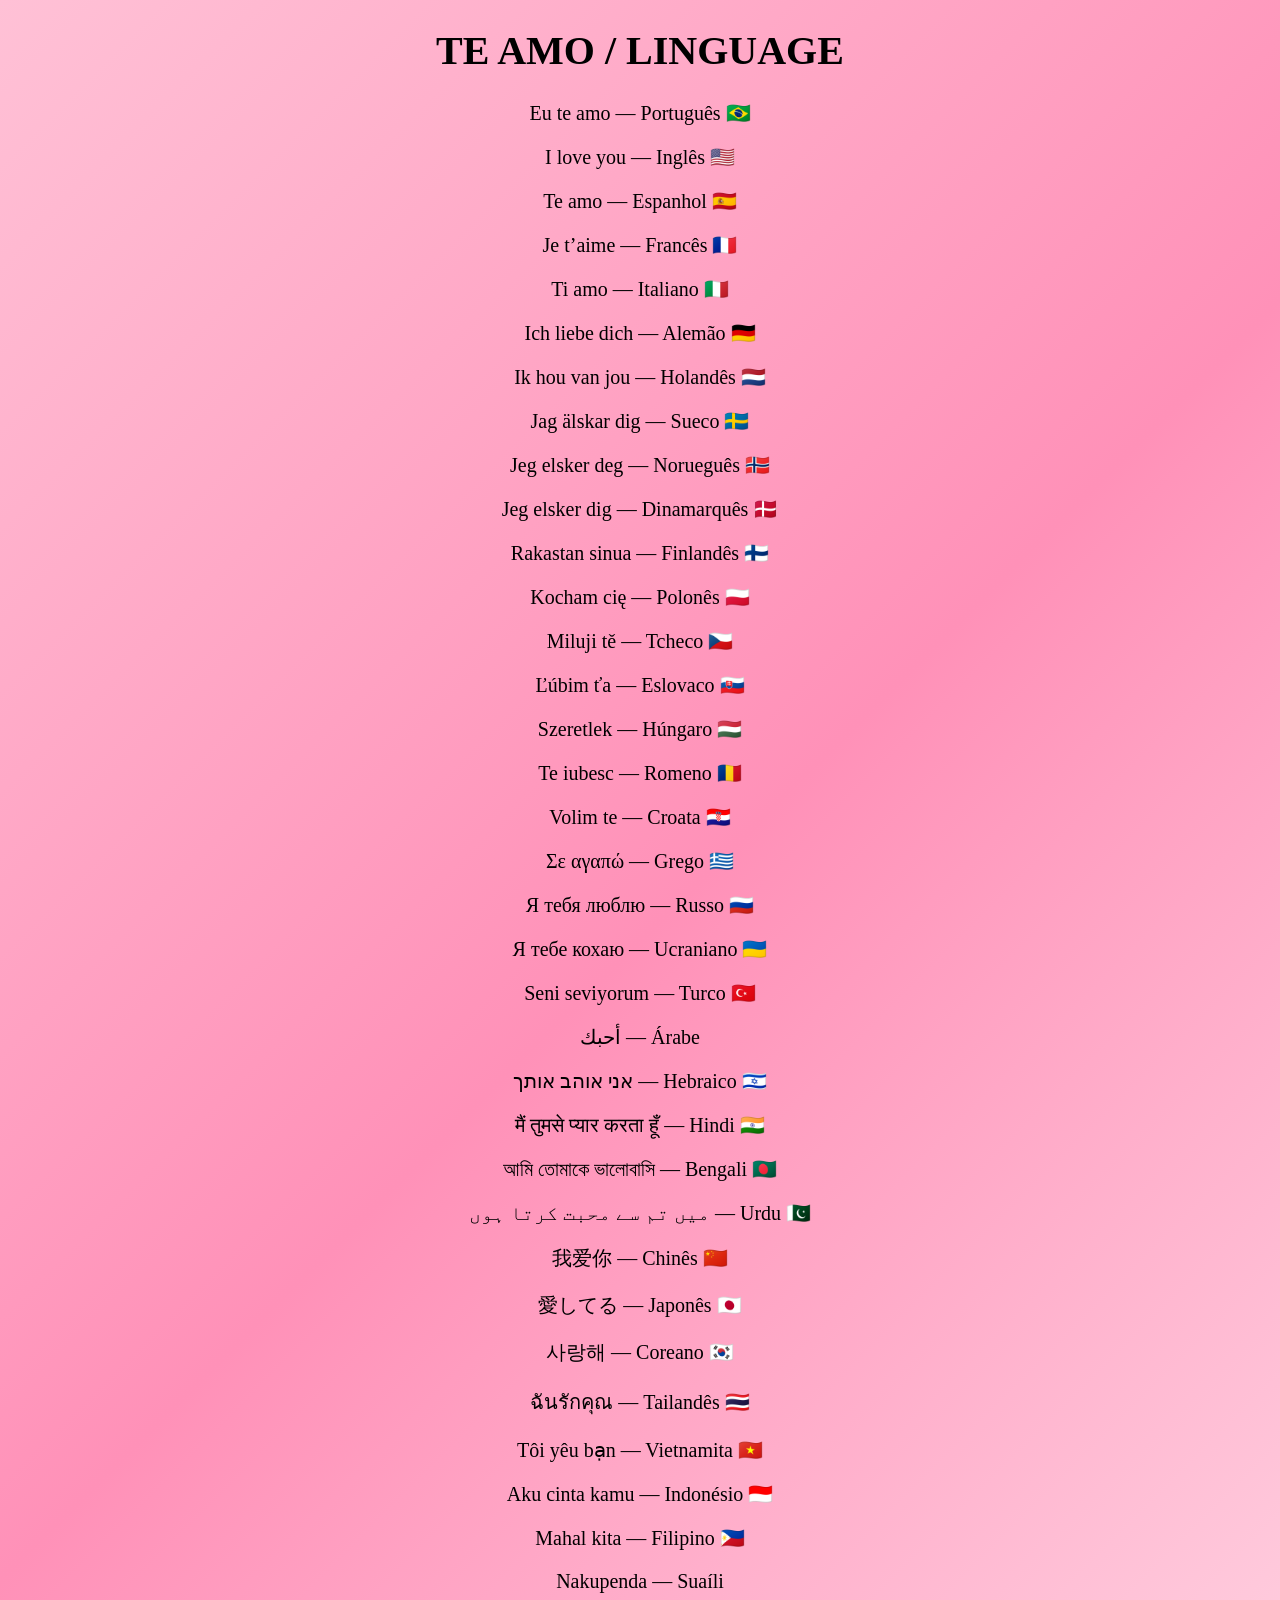
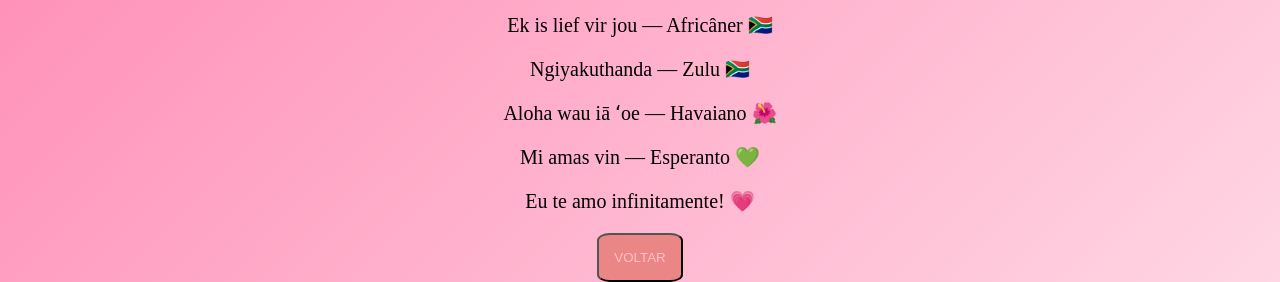
<file: mil-linguas.html>
<!DOCTYPE html>
<html lang="en">
<head>
    <meta charset="UTF-8">
    <meta name="viewport" content="width=device-width, initial-scale=1.0">
    <title>AMOR DE MY LIFE</title>
    <link rel="stylesheet" href="./css/style.css">
    <link rel="stylesheet" href="./css/mil.css">

</head>
<body>
    
    <H1>TE AMO / LINGUAGE</H1>

    <div class="declaracao">
        <div class="frases">

            <p>Eu te amo — Português 🇧🇷</p>

            <p>I love you — Inglês 🇺🇸</p>

            <p>Te amo — Espanhol 🇪🇸</p>

            <p>Je t’aime — Francês 🇫🇷</p>

            <p>Ti amo — Italiano 🇮🇹</p>

            <p>Ich liebe dich — Alemão 🇩🇪</p>

            <p>Ik hou van jou — Holandês 🇳🇱</p>

            <p>Jag älskar dig — Sueco 🇸🇪</p>

            <p>Jeg elsker deg — Norueguês 🇳🇴</p>

            <p>Jeg elsker dig — Dinamarquês 🇩🇰</p>

            <p>Rakastan sinua — Finlandês 🇫🇮</p>

            <p>Kocham cię — Polonês 🇵🇱</p>

            <p>Miluji tě — Tcheco 🇨🇿</p>

            <p>Ľúbim ťa — Eslovaco 🇸🇰</p>

            <p>Szeretlek — Húngaro 🇭🇺</p>

            <p>Te iubesc — Romeno 🇷🇴</p>

            <p>Volim te — Croata 🇭🇷</p>

            <p>Σε αγαπώ — Grego 🇬🇷</p>

            <p>Я тебя люблю — Russo 🇷🇺</p>

            <p>Я тебе кохаю — Ucraniano 🇺🇦</p>

            <p>Seni seviyorum — Turco 🇹🇷</p>

            <p>أحبك — Árabe</p>

            <p>אני אוהב אותך — Hebraico 🇮🇱</p>

            <p>मैं तुमसे प्यार करता हूँ — Hindi 🇮🇳</p>

            <p>আমি তোমাকে ভালোবাসি — Bengali 🇧🇩</p>

            <p>میں تم سے محبت کرتا ہوں — Urdu 🇵🇰</p>

            <p>我爱你 — Chinês 🇨🇳</p>

            <p>愛してる — Japonês 🇯🇵</p>

            <p>사랑해 — Coreano 🇰🇷</p>

            <p>ฉันรักคุณ — Tailandês 🇹🇭</p>

            <p>Tôi yêu bạn — Vietnamita 🇻🇳</p>

            <p>Aku cinta kamu — Indonésio 🇮🇩</p>

            <p>Mahal kita — Filipino 🇵🇭</p>

            <p>Nakupenda — Suaíli</p>

            <p>Ek is lief vir jou — Africâner 🇿🇦</p>

            <p>Ngiyakuthanda — Zulu 🇿🇦</p>

            <p>Aloha wau iā ʻoe — Havaiano 🌺</p>

            <p>Mi amas vin — Esperanto 💚</p>

            <p>Eu te amo infinitamente! 💗</p>

        </div>
    </div>



    <button>
        <a href="index.html">VOLTAR </a>
    </button>

     <div class="coracoes">
        <span>💗</span>
        <span>💕</span>
        <span>💖</span>
        <span>💗</span>
        <span>💕</span>
        <span>💞</span>
        <span>💖</span>
        <span>💗</span>
    </div>

</body>
</html>
</file>
<file: css/style.css>
.fotos{
    display: flex;
    gap: 15px;
    justify-content: center;
    object-fit: cover;
}

.fotos img{
    width: 300px;
    height: 400px;
    object-fit: cover;
    border-radius: 20px;
    box-shadow: 0 5px 15px rgba(150, 20, 70, 0.25);
    transition: transform 0.3s ease;
}
 
.fotos img:hover {
     transform: scale(1.05);
}


.foto-buque{
     display: block;
    width: 400px;
    height: 400px;
    margin-left: auto;
    margin-right: auto;
    border-radius: 20px;
    object-fit: cover;
}

.botoes{
    display: grid;
    justify-content: center;
    gap: 30px;
    margin-bottom: 20px;

}


body{
    background-color: rgb(247, 211, 217)
}

button{
    display: block;
    margin-left: auto;
    margin-right: auto;
    margin-top: 20px;
    border-radius: 15%;
    background-color: rgb(234, 134, 134);
    padding: 15px; 
}

h1{
    text-align: center;
    font-size: 40px;
}

h2{ 
    text-align: center;
    font-size: 30px;
}

p{
    text-align: center;
    font-size: 20px;
}

a{
    text-decoration: none;
    color: pink;
}

body {
    margin: 0;
    min-height: 100vh;
    background: linear-gradient(135deg, #ffc1d6, #ff91b8, #ffd6e4);
    overflow-x: hidden;
}

/* Área que ocupa todo o fundo da página */
.coracoes {
    position: fixed;
    top: 0;
    left: 0;
    width: 100%;
    height: 100%;
    overflow: hidden;
    pointer-events: none;
    z-index: -1;
}

/* Configuração dos corações */
.coracoes span {
    position: absolute;
    bottom: -60px;
    font-size: 30px;
    opacity: 0;
    animation: subir 10s linear infinite;
}

/* Posição e velocidade de cada coração */
.coracoes span:nth-child(1) {
    left: 5%;
    animation-delay: 0s;
}

.coracoes span:nth-child(2) {
    left: 18%;
    animation-delay: 2s;
    font-size: 22px;
}

.coracoes span:nth-child(3) {
    left: 32%;
    animation-delay: 5s;
    font-size: 38px;
}

.coracoes span:nth-child(4) {
    left: 48%;
    animation-delay: 1s;
    font-size: 25px;
}

.coracoes span:nth-child(5) {
    left: 62%;
    animation-delay: 4s;
    font-size: 35px;
}

.coracoes span:nth-child(6) {
    left: 75%;
    animation-delay: 7s;
    font-size: 20px;
}

.coracoes span:nth-child(7) {
    left: 88%;
    animation-delay: 3s;
    font-size: 32px;
}

.coracoes span:nth-child(8) {
    left: 95%;
    animation-delay: 6s;
    font-size: 24px;
}

/* Movimento dos corações */
@keyframes subir {
    0% {
        transform: translateY(0) rotate(0deg);
        opacity: 0;
    }

    15% {
        opacity: 0.7;
    }

    85% {
        opacity: 0.7;
    }

    100% {
        transform: translateY(-120vh) rotate(360deg);
        opacity: 0;
    }
}

.surpresa {
    position: relative;
    z-index: 2;
    text-align: center;
    margin-top: 40px;
}

.botao-coracao {
    background: transparent;
    border: none;
    font-size: 70px;
    cursor: pointer;
    animation: pulsar 1.2s infinite;
    transition: transform 0.3s;
}

.botao-coracao:hover {
    transform: scale(1.3);
}

#mensagem-surpresa {
    opacity: 0;
    transform: translateY(20px);
    transition: 0.6s;
    font-size: 22px;
    color: #9c174d;
    font-weight: bold;
}

#mensagem-surpresa.aparecer {
    opacity: 1;
    transform: translateY(0);
}

@keyframes pulsar {
    0%,
    100% {
        transform: scale(1);
    }

    50% {
        transform: scale(1.15);
    }
}
</file>
<file: css/declaracao.css>
body {
    margin: 0;
    min-height: 100vh;
    background: linear-gradient(135deg, #ffc1d6, #ff91b8, #ffd6e4);
    overflow-x: hidden;
}

.barco{
     display: block;
    width: 600px;
    height: 500px;
    margin-left: auto;
    margin-right: auto;
    border-radius: 20px;
    object-fit: cover;
}

/* Área que ocupa todo o fundo da página */
.coracoes {
    position: fixed;
    top: 0;
    left: 0;
    width: 100%;
    height: 100%;
    overflow: hidden;
    pointer-events: none;
    z-index: -1;
}

/* Configuração dos corações */
.coracoes span {
    position: absolute;
    bottom: -60px;
    font-size: 30px;
    opacity: 0;
    animation: subir 10s linear infinite;
}

/* Posição e velocidade de cada coração */
.coracoes span:nth-child(1) {
    left: 5%;
    animation-delay: 0s;
}

.coracoes span:nth-child(2) {
    left: 18%;
    animation-delay: 2s;
    font-size: 22px;
}

.coracoes span:nth-child(3) {
    left: 32%;
    animation-delay: 5s;
    font-size: 38px;
}

.coracoes span:nth-child(4) {
    left: 48%;
    animation-delay: 1s;
    font-size: 25px;
}

.coracoes span:nth-child(5) {
    left: 62%;
    animation-delay: 4s;
    font-size: 35px;
}

.coracoes span:nth-child(6) {
    left: 75%;
    animation-delay: 7s;
    font-size: 20px;
}

.coracoes span:nth-child(7) {
    left: 88%;
    animation-delay: 3s;
    font-size: 32px;
}

.coracoes span:nth-child(8) {
    left: 95%;
    animation-delay: 6s;
    font-size: 24px;
}

/* Movimento dos corações */
@keyframes subir {
    0% {
        transform: translateY(0) rotate(0deg);
        opacity: 0;
    }

    15% {
        opacity: 0.7;
    }

    85% {
        opacity: 0.7;
    }

    100% {
        transform: translateY(-120vh) rotate(360deg);
        opacity: 0;
    }
}
</file>
<file: css/fotos.css>
h1{
    text-align: center;
    
}

h2{ 
    text-align: center;
    
}

body {
    margin: 0;
    min-height: 100vh;
    background: linear-gradient(135deg, #ffc1d6, #ff91b8, #ffd6e4);
    overflow-x: hidden;
}

/* Área que ocupa todo o fundo da página */
.coracoes {
    position: fixed;
    top: 0;
    left: 0;
    width: 100%;
    height: 100%;
    overflow: hidden;
    pointer-events: none;
    z-index: -1;
}

/* Configuração dos corações */
.coracoes span {
    position: absolute;
    bottom: -60px;
    font-size: 30px;
    opacity: 0;
    animation: subir 10s linear infinite;
}

/* Posição e velocidade de cada coração */
.coracoes span:nth-child(1) {
    left: 5%;
    animation-delay: 0s;
}

.coracoes span:nth-child(2) {
    left: 18%;
    animation-delay: 2s;
    font-size: 22px;
}

.coracoes span:nth-child(3) {
    left: 32%;
    animation-delay: 5s;
    font-size: 38px;
}

.coracoes span:nth-child(4) {
    left: 48%;
    animation-delay: 1s;
    font-size: 25px;
}

.coracoes span:nth-child(5) {
    left: 62%;
    animation-delay: 4s;
    font-size: 35px;
}

.coracoes span:nth-child(6) {
    left: 75%;
    animation-delay: 7s;
    font-size: 20px;
}

.coracoes span:nth-child(7) {
    left: 88%;
    animation-delay: 3s;
    font-size: 32px;
}

.coracoes span:nth-child(8) {
    left: 95%;
    animation-delay: 6s;
    font-size: 24px;
}

/* Movimento dos corações */
@keyframes subir {
    0% {
        transform: translateY(0) rotate(0deg);
        opacity: 0;
    }

    15% {
        opacity: 0.7;
    }

    85% {
        opacity: 0.7;
    }

    100% {
        transform: translateY(-120vh) rotate(360deg);
        opacity: 0;
    }
}
</file>
<file: css/historia.css>
body {
    margin: 0;
    min-height: 100vh;
    background: linear-gradient(135deg, #ffc1d6, #ff91b8, #ffd6e4);
    overflow-x: hidden;
}

/* Área que ocupa todo o fundo da página */
.coracoes {
    position: fixed;
    top: 0;
    left: 0;
    width: 100%;
    height: 100%;
    overflow: hidden;
    pointer-events: none;
    z-index: -1;
}

/* Configuração dos corações */
.coracoes span {
    position: absolute;
    bottom: -60px;
    font-size: 30px;
    opacity: 0;
    animation: subir 10s linear infinite;
}

/* Posição e velocidade de cada coração */
.coracoes span:nth-child(1) {
    left: 5%;
    animation-delay: 0s;
}

.coracoes span:nth-child(2) {
    left: 18%;
    animation-delay: 2s;
    font-size: 22px;
}

.coracoes span:nth-child(3) {
    left: 32%;
    animation-delay: 5s;
    font-size: 38px;
}

.coracoes span:nth-child(4) {
    left: 48%;
    animation-delay: 1s;
    font-size: 25px;
}

.coracoes span:nth-child(5) {
    left: 62%;
    animation-delay: 4s;
    font-size: 35px;
}

.coracoes span:nth-child(6) {
    left: 75%;
    animation-delay: 7s;
    font-size: 20px;
}

.coracoes span:nth-child(7) {
    left: 88%;
    animation-delay: 3s;
    font-size: 32px;
}

.coracoes span:nth-child(8) {
    left: 95%;
    animation-delay: 6s;
    font-size: 24px;
}

/* Movimento dos corações */
@keyframes subir {
    0% {
        transform: translateY(0) rotate(0deg);
        opacity: 0;
    }

    15% {
        opacity: 0.7;
    }

    85% {
        opacity: 0.7;
    }

    100% {
        transform: translateY(-120vh) rotate(360deg);
        opacity: 0;
    }
}
</file>
<file: css/mil.css>
/* Área que ocupa todo o fundo da página */
.coracoes {
    position: fixed;
    top: 0;
    left: 0;
    width: 100%;
    height: 100%;
    overflow: hidden;
    pointer-events: none;
    z-index: -1;
}

/* Configuração dos corações */
.coracoes span {
    position: absolute;
    bottom: -60px;
    font-size: 30px;
    opacity: 0;
    animation: subir 10s linear infinite;
}

/* Posição e velocidade de cada coração */
.coracoes span:nth-child(1) {
    left: 5%;
    animation-delay: 0s;
}

.coracoes span:nth-child(2) {
    left: 18%;
    animation-delay: 2s;
    font-size: 22px;
}

.coracoes span:nth-child(3) {
    left: 32%;
    animation-delay: 5s;
    font-size: 38px;
}

.coracoes span:nth-child(4) {
    left: 48%;
    animation-delay: 1s;
    font-size: 25px;
}

.coracoes span:nth-child(5) {
    left: 62%;
    animation-delay: 4s;
    font-size: 35px;
}

.coracoes span:nth-child(6) {
    left: 75%;
    animation-delay: 7s;
    font-size: 20px;
}

.coracoes span:nth-child(7) {
    left: 88%;
    animation-delay: 3s;
    font-size: 32px;
}

.coracoes span:nth-child(8) {
    left: 95%;
    animation-delay: 6s;
    font-size: 24px;
}

/* Movimento dos corações */
@keyframes subir {
    0% {
        transform: translateY(0) rotate(0deg);
        opacity: 0;
    }

    15% {
        opacity: 0.7;
    }

    85% {
        opacity: 0.7;
    }

    100% {
        transform: translateY(-120vh) rotate(360deg);
        opacity: 0;
    }
}
</file>
